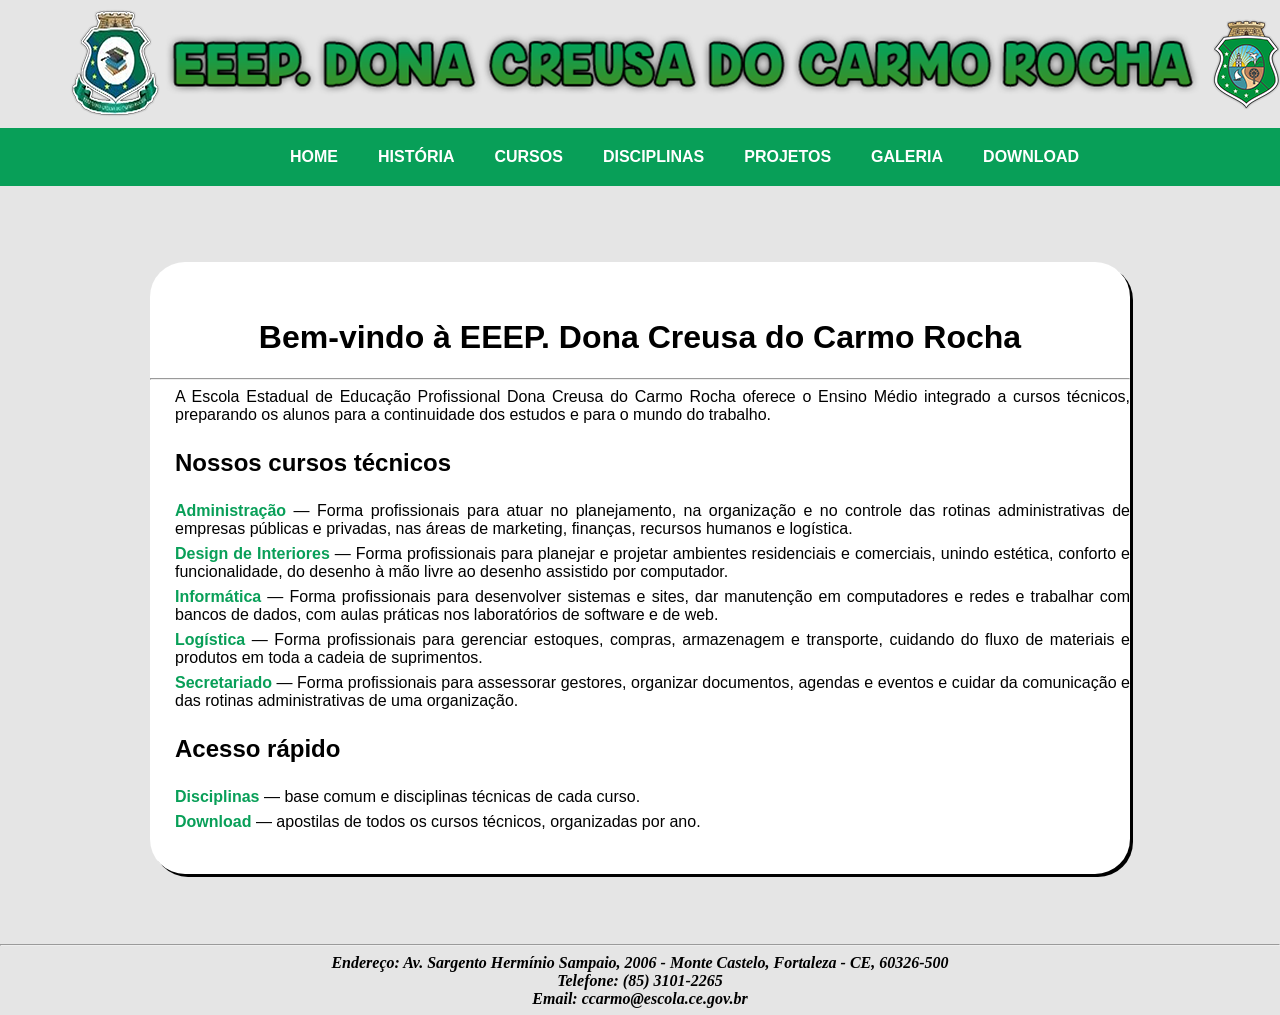
<file: index.html>
<HTML>
<HEAD>
   <META CHARSET="UTF-8"/>
   <TITLE>EEEP. Dona Creusa do Carmo Rocha</TITLE>
   <LINK REL="stylesheet" TYPE="Text/CSS" HREF="CSS/layout.css"/>
   <LINK REL="shortcut icon" HREF="IMG/icon.png" TYPE="Image/X-png"/>
</HEAD>
<BODY>
<CENTER><IMG SRC="IMG/titulo.png"></CENTER>
<DIV ID="Menu"> 
  <UL>
    <LI ONCLICK="window.location='index.html'" TITLE="Home"><A HREF="index.html"><B>HOME</B></A></LI>
    <LI ONCLICK="window.location='historia.html'" TITLE="História"><A HREF="historia.html"><B>HISTÓRIA</B></A></LI>
    <LI ONCLICK="window.location='cursos.html'" TITLE="Cursos"><A HREF="cursos.html"><B>CURSOS</B></A>
    <UL>
      <LI ONCLICK="window.location='administracao.html'" TITLE="Administração"><A HREF="administracao.html"><B>ADMINISTRAÇÃO</B></A></LI>
      <LI ONCLICK="window.location='design-de-interiores.html'" TITLE="Design de Interiores"><A HREF="design-de-interiores.html"><B>DESIGN DE INTERIORES</B></A></LI>
      <LI ONCLICK="window.location='informatica.html'" TITLE="Informática"><A HREF="informatica.html"><B>INFORMÁTICA</B></A></LI>
      <LI ONCLICK="window.location='logistica.html'" TITLE="Logística"><A HREF="logistica.html"><B>LOGÍSTICA</B></A></LI>
      <LI ONCLICK="window.location='secretariado.html'" TITLE="Secretariado"><A HREF="secretariado.html"><B>SECRETARIADO</B></A></LI>
    </UL></LI>
    <LI ONCLICK="window.location='disciplinas.html'" TITLE="Disciplinas"><A HREF="disciplinas.html"><B>DISCIPLINAS</B></A>
    <UL>
      <LI ONCLICK="window.location='base-comum.html'" TITLE="Base Comum"><A HREF="base-comum.html"><B>BASE COMUM</B></A></LI>
      <LI ONCLICK="window.location='cursos-tecnicos.html'" TITLE="Cursos Técnicos"><A HREF="cursos-tecnicos.html"><B>CURSOS TÉCNICOS</B></A></LI>
    </UL></LI>
    <LI ONCLICK="window.location='projetos.html'" TITLE="Projetos"><A HREF="projetos.html"><B>PROJETOS</B></A></LI>
    <LI ONCLICK="window.location='fotos.html'" TITLE="Galeria"><A HREF="fotos.html"><B>GALERIA</B></A>
    <UL>
      <LI ONCLICK="window.location='fotos.html'" TITLE="Fotos"><A HREF="fotos.html"><B>FOTOS</B></A></LI>
      <LI ONCLICK="window.location='videos.html'" TITLE="Vídeos"><A HREF="videos.html"><B>VÍDEOS</B></A></LI>
    </UL></LI>
    <LI ONCLICK="window.location='download.html'" TITLE="Download"><A HREF="download.html"><B>DOWNLOAD</B></A></LI>
  </UL>
</DIV>
<BR/>
<BR/>
<BR/>
<BR/>
   <DIV ID="Bloco">
<BR/>
<BR/>
<H1><CENTER>Bem-vindo à EEEP. Dona Creusa do Carmo Rocha</CENTER></H1>
<HR/>
<P>A Escola Estadual de Educação Profissional Dona Creusa do Carmo Rocha oferece o Ensino Médio integrado a cursos técnicos, preparando os alunos para a continuidade dos estudos e para o mundo do trabalho.</P>
<H2>Nossos cursos técnicos</H2>
<P><B><A HREF="administracao.html">Administração</A></B> — Forma profissionais para atuar no planejamento, na organização e no controle das rotinas administrativas de empresas públicas e privadas, nas áreas de marketing, finanças, recursos humanos e logística.</P>
<P><B><A HREF="design-de-interiores.html">Design de Interiores</A></B> — Forma profissionais para planejar e projetar ambientes residenciais e comerciais, unindo estética, conforto e funcionalidade, do desenho à mão livre ao desenho assistido por computador.</P>
<P><B><A HREF="informatica.html">Informática</A></B> — Forma profissionais para desenvolver sistemas e sites, dar manutenção em computadores e redes e trabalhar com bancos de dados, com aulas práticas nos laboratórios de software e de web.</P>
<P><B><A HREF="logistica.html">Logística</A></B> — Forma profissionais para gerenciar estoques, compras, armazenagem e transporte, cuidando do fluxo de materiais e produtos em toda a cadeia de suprimentos.</P>
<P><B><A HREF="secretariado.html">Secretariado</A></B> — Forma profissionais para assessorar gestores, organizar documentos, agendas e eventos e cuidar da comunicação e das rotinas administrativas de uma organização.</P>
<H2>Acesso rápido</H2>
<P><B><A HREF="disciplinas.html">Disciplinas</A></B> — base comum e disciplinas técnicas de cada curso.</P>
<P><B><A HREF="download.html">Download</A></B> — apostilas de todos os cursos técnicos, organizadas por ano.</P>
<BR/>
<BR/>
</DIV>
<HR/>
<P><B><I><CENTER>Endereço: Av. Sargento Hermínio Sampaio, 2006 - Monte Castelo, Fortaleza - CE, 60326-500</CENTER>
<CENTER>Telefone: (85) 3101-2265</CENTER>
<CENTER>Email: ccarmo@escola.ce.gov.br</CENTER></I></B></P>
</BODY>
</HTML>
</file>
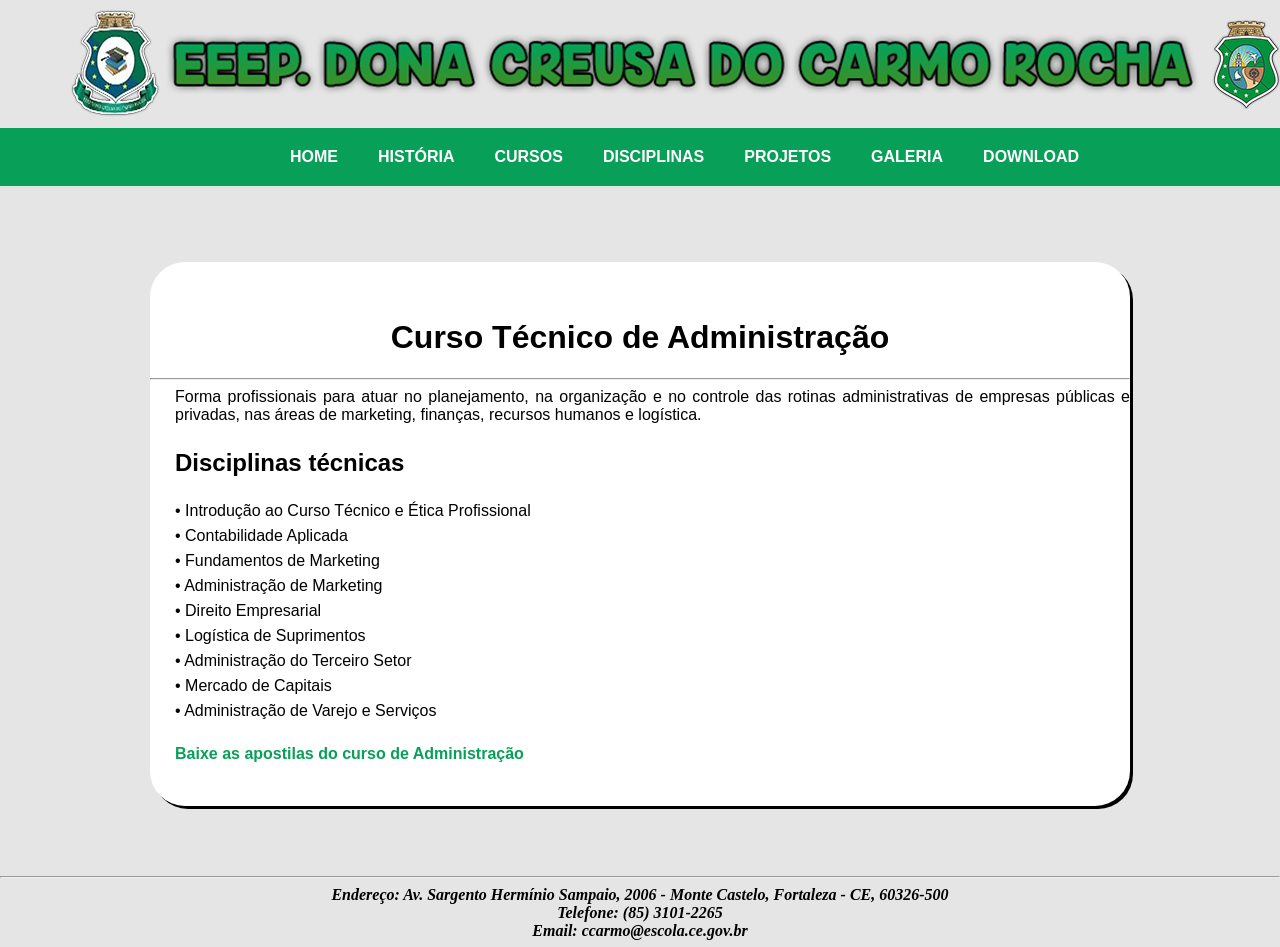
<file: administracao.html>
<HTML>
<HEAD>
   <META CHARSET="UTF-8"/>
   <TITLE>Administração | EEEP. Dona Creusa do Carmo Rocha</TITLE>
   <LINK REL="stylesheet" TYPE="Text/CSS" HREF="CSS/layout.css"/>
   <LINK REL="shortcut icon" HREF="IMG/icon.png" TYPE="Image/X-png"/>
</HEAD>
<BODY>
<CENTER><IMG SRC="IMG/titulo.png"></CENTER>
<DIV ID="Menu"> 
  <UL>
    <LI ONCLICK="window.location='index.html'" TITLE="Home"><A HREF="index.html"><B>HOME</B></A></LI>
    <LI ONCLICK="window.location='historia.html'" TITLE="História"><A HREF="historia.html"><B>HISTÓRIA</B></A></LI>
    <LI ONCLICK="window.location='cursos.html'" TITLE="Cursos"><A HREF="cursos.html"><B>CURSOS</B></A>
    <UL>
      <LI ONCLICK="window.location='administracao.html'" TITLE="Administração"><A HREF="administracao.html"><B>ADMINISTRAÇÃO</B></A></LI>
      <LI ONCLICK="window.location='design-de-interiores.html'" TITLE="Design de Interiores"><A HREF="design-de-interiores.html"><B>DESIGN DE INTERIORES</B></A></LI>
      <LI ONCLICK="window.location='informatica.html'" TITLE="Informática"><A HREF="informatica.html"><B>INFORMÁTICA</B></A></LI>
      <LI ONCLICK="window.location='logistica.html'" TITLE="Logística"><A HREF="logistica.html"><B>LOGÍSTICA</B></A></LI>
      <LI ONCLICK="window.location='secretariado.html'" TITLE="Secretariado"><A HREF="secretariado.html"><B>SECRETARIADO</B></A></LI>
    </UL></LI>
    <LI ONCLICK="window.location='disciplinas.html'" TITLE="Disciplinas"><A HREF="disciplinas.html"><B>DISCIPLINAS</B></A>
    <UL>
      <LI ONCLICK="window.location='base-comum.html'" TITLE="Base Comum"><A HREF="base-comum.html"><B>BASE COMUM</B></A></LI>
      <LI ONCLICK="window.location='cursos-tecnicos.html'" TITLE="Cursos Técnicos"><A HREF="cursos-tecnicos.html"><B>CURSOS TÉCNICOS</B></A></LI>
    </UL></LI>
    <LI ONCLICK="window.location='projetos.html'" TITLE="Projetos"><A HREF="projetos.html"><B>PROJETOS</B></A></LI>
    <LI ONCLICK="window.location='fotos.html'" TITLE="Galeria"><A HREF="fotos.html"><B>GALERIA</B></A>
    <UL>
      <LI ONCLICK="window.location='fotos.html'" TITLE="Fotos"><A HREF="fotos.html"><B>FOTOS</B></A></LI>
      <LI ONCLICK="window.location='videos.html'" TITLE="Vídeos"><A HREF="videos.html"><B>VÍDEOS</B></A></LI>
    </UL></LI>
    <LI ONCLICK="window.location='download.html'" TITLE="Download"><A HREF="download.html"><B>DOWNLOAD</B></A></LI>
  </UL>
</DIV>
<BR/>
<BR/>
<BR/>
<BR/>
   <DIV ID="Bloco">
<BR/>
<BR/>
<H1><CENTER>Curso Técnico de Administração</CENTER></H1>
<HR/>
<P>Forma profissionais para atuar no planejamento, na organização e no controle das rotinas administrativas de empresas públicas e privadas, nas áreas de marketing, finanças, recursos humanos e logística.</P>
<H2>Disciplinas técnicas</H2>
<P>• Introdução ao Curso Técnico e Ética Profissional</P>
<P>• Contabilidade Aplicada</P>
<P>• Fundamentos de Marketing</P>
<P>• Administração de Marketing</P>
<P>• Direito Empresarial</P>
<P>• Logística de Suprimentos</P>
<P>• Administração do Terceiro Setor</P>
<P>• Mercado de Capitais</P>
<P>• Administração de Varejo e Serviços</P>
<P><BR/><B><A HREF="download.html">Baixe as apostilas do curso de Administração</A></B></P>
<BR/>
<BR/>
</DIV>
<HR/>
<P><B><I><CENTER>Endereço: Av. Sargento Hermínio Sampaio, 2006 - Monte Castelo, Fortaleza - CE, 60326-500</CENTER>
<CENTER>Telefone: (85) 3101-2265</CENTER>
<CENTER>Email: ccarmo@escola.ce.gov.br</CENTER></I></B></P>
</BODY>
</HTML>
</file>
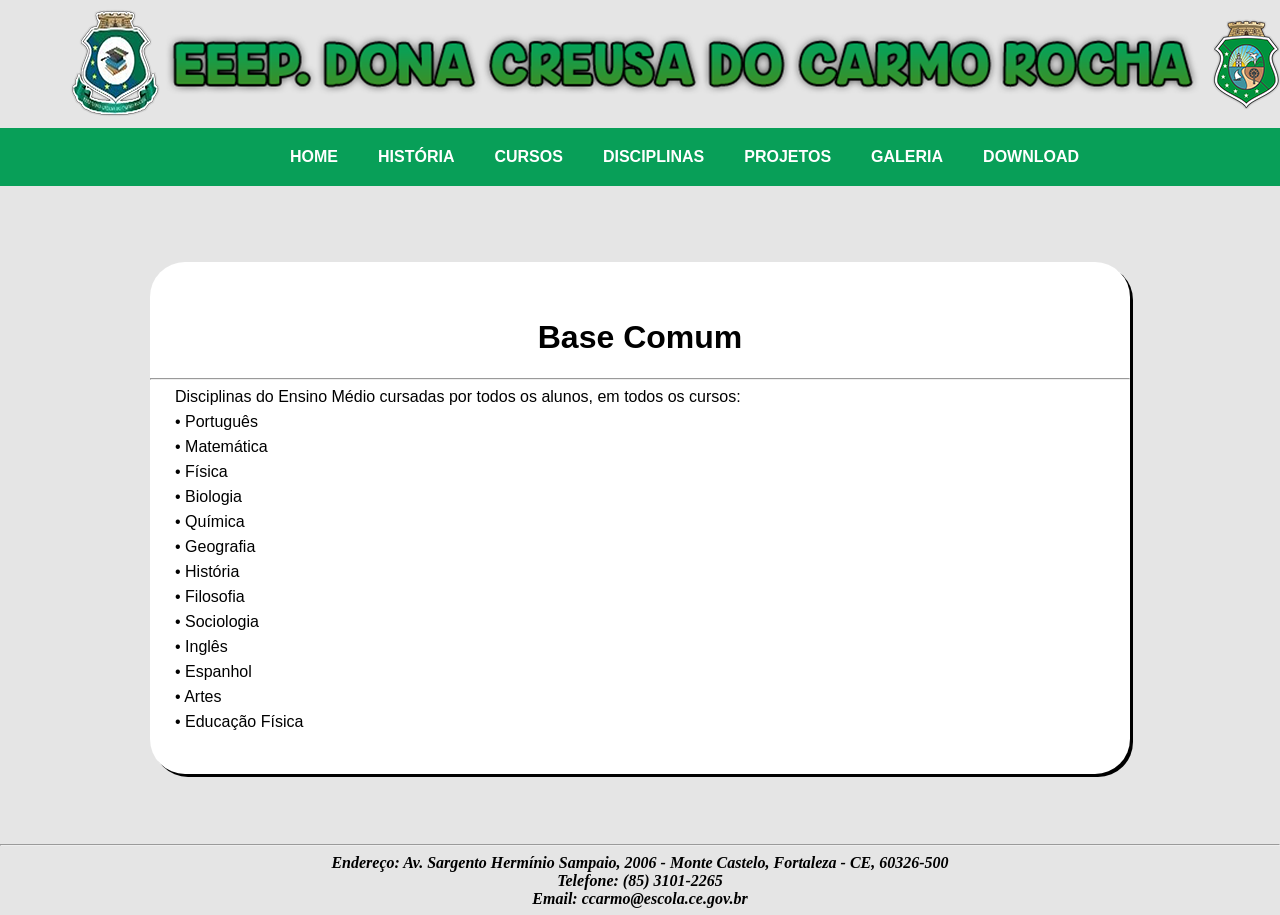
<file: base-comum.html>
<HTML>
<HEAD>
   <META CHARSET="UTF-8"/>
   <TITLE>Base Comum | EEEP. Dona Creusa do Carmo Rocha</TITLE>
   <LINK REL="stylesheet" TYPE="Text/CSS" HREF="CSS/layout.css"/>
   <LINK REL="shortcut icon" HREF="IMG/icon.png" TYPE="Image/X-png"/>
</HEAD>
<BODY>
<CENTER><IMG SRC="IMG/titulo.png"></CENTER>
<DIV ID="Menu"> 
  <UL>
    <LI ONCLICK="window.location='index.html'" TITLE="Home"><A HREF="index.html"><B>HOME</B></A></LI>
    <LI ONCLICK="window.location='historia.html'" TITLE="História"><A HREF="historia.html"><B>HISTÓRIA</B></A></LI>
    <LI ONCLICK="window.location='cursos.html'" TITLE="Cursos"><A HREF="cursos.html"><B>CURSOS</B></A>
    <UL>
      <LI ONCLICK="window.location='administracao.html'" TITLE="Administração"><A HREF="administracao.html"><B>ADMINISTRAÇÃO</B></A></LI>
      <LI ONCLICK="window.location='design-de-interiores.html'" TITLE="Design de Interiores"><A HREF="design-de-interiores.html"><B>DESIGN DE INTERIORES</B></A></LI>
      <LI ONCLICK="window.location='informatica.html'" TITLE="Informática"><A HREF="informatica.html"><B>INFORMÁTICA</B></A></LI>
      <LI ONCLICK="window.location='logistica.html'" TITLE="Logística"><A HREF="logistica.html"><B>LOGÍSTICA</B></A></LI>
      <LI ONCLICK="window.location='secretariado.html'" TITLE="Secretariado"><A HREF="secretariado.html"><B>SECRETARIADO</B></A></LI>
    </UL></LI>
    <LI ONCLICK="window.location='disciplinas.html'" TITLE="Disciplinas"><A HREF="disciplinas.html"><B>DISCIPLINAS</B></A>
    <UL>
      <LI ONCLICK="window.location='base-comum.html'" TITLE="Base Comum"><A HREF="base-comum.html"><B>BASE COMUM</B></A></LI>
      <LI ONCLICK="window.location='cursos-tecnicos.html'" TITLE="Cursos Técnicos"><A HREF="cursos-tecnicos.html"><B>CURSOS TÉCNICOS</B></A></LI>
    </UL></LI>
    <LI ONCLICK="window.location='projetos.html'" TITLE="Projetos"><A HREF="projetos.html"><B>PROJETOS</B></A></LI>
    <LI ONCLICK="window.location='fotos.html'" TITLE="Galeria"><A HREF="fotos.html"><B>GALERIA</B></A>
    <UL>
      <LI ONCLICK="window.location='fotos.html'" TITLE="Fotos"><A HREF="fotos.html"><B>FOTOS</B></A></LI>
      <LI ONCLICK="window.location='videos.html'" TITLE="Vídeos"><A HREF="videos.html"><B>VÍDEOS</B></A></LI>
    </UL></LI>
    <LI ONCLICK="window.location='download.html'" TITLE="Download"><A HREF="download.html"><B>DOWNLOAD</B></A></LI>
  </UL>
</DIV>
<BR/>
<BR/>
<BR/>
<BR/>
   <DIV ID="Bloco">
<BR/>
<BR/>
<H1><CENTER>Base Comum</CENTER></H1>
<HR/>
<P>Disciplinas do Ensino Médio cursadas por todos os alunos, em todos os cursos:</P>
<P>• Português</P>
<P>• Matemática</P>
<P>• Física</P>
<P>• Biologia</P>
<P>• Química</P>
<P>• Geografia</P>
<P>• História</P>
<P>• Filosofia</P>
<P>• Sociologia</P>
<P>• Inglês</P>
<P>• Espanhol</P>
<P>• Artes</P>
<P>• Educação Física</P>
<BR/>
<BR/>
</DIV>
<HR/>
<P><B><I><CENTER>Endereço: Av. Sargento Hermínio Sampaio, 2006 - Monte Castelo, Fortaleza - CE, 60326-500</CENTER>
<CENTER>Telefone: (85) 3101-2265</CENTER>
<CENTER>Email: ccarmo@escola.ce.gov.br</CENTER></I></B></P>
</BODY>
</HTML>
</file>
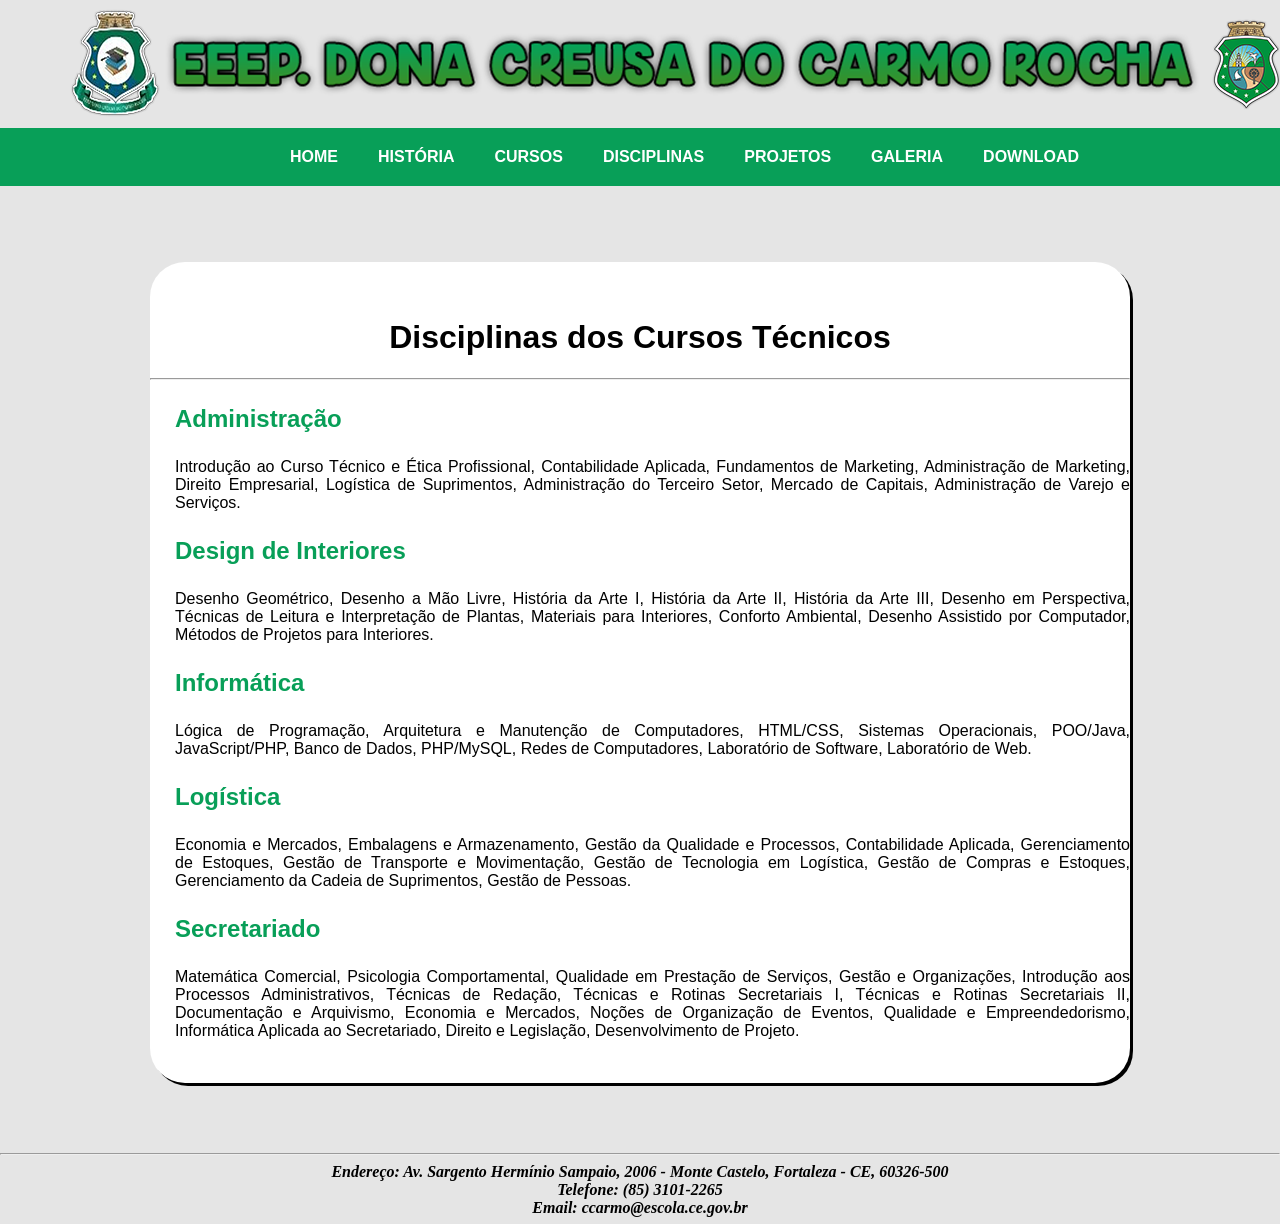
<file: cursos-tecnicos.html>
<HTML>
<HEAD>
   <META CHARSET="UTF-8"/>
   <TITLE>Disciplinas dos Cursos Técnicos | EEEP. Dona Creusa do Carmo Rocha</TITLE>
   <LINK REL="stylesheet" TYPE="Text/CSS" HREF="CSS/layout.css"/>
   <LINK REL="shortcut icon" HREF="IMG/icon.png" TYPE="Image/X-png"/>
</HEAD>
<BODY>
<CENTER><IMG SRC="IMG/titulo.png"></CENTER>
<DIV ID="Menu"> 
  <UL>
    <LI ONCLICK="window.location='index.html'" TITLE="Home"><A HREF="index.html"><B>HOME</B></A></LI>
    <LI ONCLICK="window.location='historia.html'" TITLE="História"><A HREF="historia.html"><B>HISTÓRIA</B></A></LI>
    <LI ONCLICK="window.location='cursos.html'" TITLE="Cursos"><A HREF="cursos.html"><B>CURSOS</B></A>
    <UL>
      <LI ONCLICK="window.location='administracao.html'" TITLE="Administração"><A HREF="administracao.html"><B>ADMINISTRAÇÃO</B></A></LI>
      <LI ONCLICK="window.location='design-de-interiores.html'" TITLE="Design de Interiores"><A HREF="design-de-interiores.html"><B>DESIGN DE INTERIORES</B></A></LI>
      <LI ONCLICK="window.location='informatica.html'" TITLE="Informática"><A HREF="informatica.html"><B>INFORMÁTICA</B></A></LI>
      <LI ONCLICK="window.location='logistica.html'" TITLE="Logística"><A HREF="logistica.html"><B>LOGÍSTICA</B></A></LI>
      <LI ONCLICK="window.location='secretariado.html'" TITLE="Secretariado"><A HREF="secretariado.html"><B>SECRETARIADO</B></A></LI>
    </UL></LI>
    <LI ONCLICK="window.location='disciplinas.html'" TITLE="Disciplinas"><A HREF="disciplinas.html"><B>DISCIPLINAS</B></A>
    <UL>
      <LI ONCLICK="window.location='base-comum.html'" TITLE="Base Comum"><A HREF="base-comum.html"><B>BASE COMUM</B></A></LI>
      <LI ONCLICK="window.location='cursos-tecnicos.html'" TITLE="Cursos Técnicos"><A HREF="cursos-tecnicos.html"><B>CURSOS TÉCNICOS</B></A></LI>
    </UL></LI>
    <LI ONCLICK="window.location='projetos.html'" TITLE="Projetos"><A HREF="projetos.html"><B>PROJETOS</B></A></LI>
    <LI ONCLICK="window.location='fotos.html'" TITLE="Galeria"><A HREF="fotos.html"><B>GALERIA</B></A>
    <UL>
      <LI ONCLICK="window.location='fotos.html'" TITLE="Fotos"><A HREF="fotos.html"><B>FOTOS</B></A></LI>
      <LI ONCLICK="window.location='videos.html'" TITLE="Vídeos"><A HREF="videos.html"><B>VÍDEOS</B></A></LI>
    </UL></LI>
    <LI ONCLICK="window.location='download.html'" TITLE="Download"><A HREF="download.html"><B>DOWNLOAD</B></A></LI>
  </UL>
</DIV>
<BR/>
<BR/>
<BR/>
<BR/>
   <DIV ID="Bloco">
<BR/>
<BR/>
<H1><CENTER>Disciplinas dos Cursos Técnicos</CENTER></H1>
<HR/>
<H2><A HREF="administracao.html">Administração</A></H2>
<P>Introdução ao Curso Técnico e Ética Profissional, Contabilidade Aplicada, Fundamentos de Marketing, Administração de Marketing, Direito Empresarial, Logística de Suprimentos, Administração do Terceiro Setor, Mercado de Capitais, Administração de Varejo e Serviços.</P>
<H2><A HREF="design-de-interiores.html">Design de Interiores</A></H2>
<P>Desenho Geométrico, Desenho a Mão Livre, História da Arte I, História da Arte II, História da Arte III, Desenho em Perspectiva, Técnicas de Leitura e Interpretação de Plantas, Materiais para Interiores, Conforto Ambiental, Desenho Assistido por Computador, Métodos de Projetos para Interiores.</P>
<H2><A HREF="informatica.html">Informática</A></H2>
<P>Lógica de Programação, Arquitetura e Manutenção de Computadores, HTML/CSS, Sistemas Operacionais, POO/Java, JavaScript/PHP, Banco de Dados, PHP/MySQL, Redes de Computadores, Laboratório de Software, Laboratório de Web.</P>
<H2><A HREF="logistica.html">Logística</A></H2>
<P>Economia e Mercados, Embalagens e Armazenamento, Gestão da Qualidade e Processos, Contabilidade Aplicada, Gerenciamento de Estoques, Gestão de Transporte e Movimentação, Gestão de Tecnologia em Logística, Gestão de Compras e Estoques, Gerenciamento da Cadeia de Suprimentos, Gestão de Pessoas.</P>
<H2><A HREF="secretariado.html">Secretariado</A></H2>
<P>Matemática Comercial, Psicologia Comportamental, Qualidade em Prestação de Serviços, Gestão e Organizações, Introdução aos Processos Administrativos, Técnicas de Redação, Técnicas e Rotinas Secretariais I, Técnicas e Rotinas Secretariais II, Documentação e Arquivismo, Economia e Mercados, Noções de Organização de Eventos, Qualidade e Empreendedorismo, Informática Aplicada ao Secretariado, Direito e Legislação, Desenvolvimento de Projeto.</P>
<BR/>
<BR/>
</DIV>
<HR/>
<P><B><I><CENTER>Endereço: Av. Sargento Hermínio Sampaio, 2006 - Monte Castelo, Fortaleza - CE, 60326-500</CENTER>
<CENTER>Telefone: (85) 3101-2265</CENTER>
<CENTER>Email: ccarmo@escola.ce.gov.br</CENTER></I></B></P>
</BODY>
</HTML>
</file>
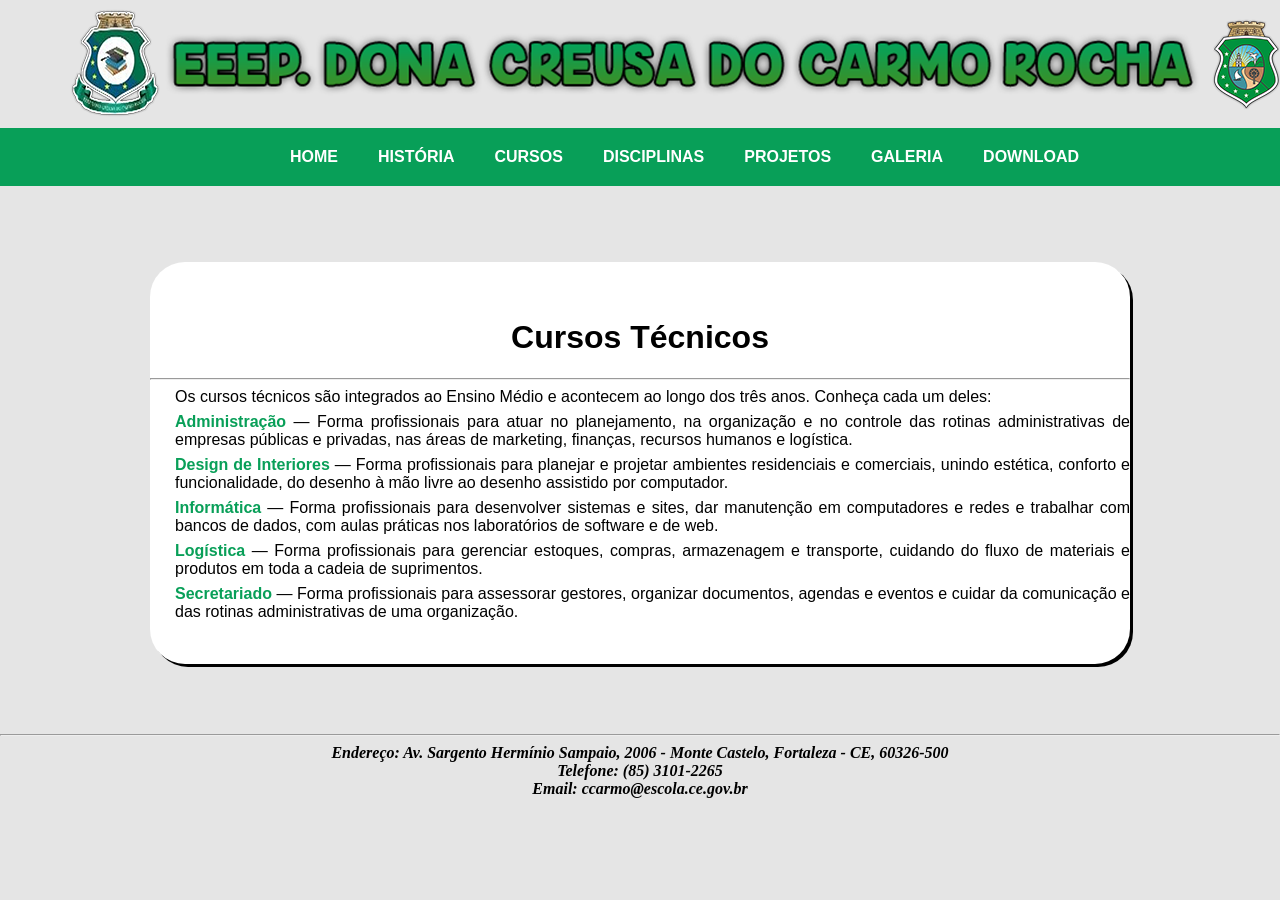
<file: cursos.html>
<HTML>
<HEAD>
   <META CHARSET="UTF-8"/>
   <TITLE>Cursos | EEEP. Dona Creusa do Carmo Rocha</TITLE>
   <LINK REL="stylesheet" TYPE="Text/CSS" HREF="CSS/layout.css"/>
   <LINK REL="shortcut icon" HREF="IMG/icon.png" TYPE="Image/X-png"/>
</HEAD>
<BODY>
<CENTER><IMG SRC="IMG/titulo.png"></CENTER>
<DIV ID="Menu"> 
  <UL>
    <LI ONCLICK="window.location='index.html'" TITLE="Home"><A HREF="index.html"><B>HOME</B></A></LI>
    <LI ONCLICK="window.location='historia.html'" TITLE="História"><A HREF="historia.html"><B>HISTÓRIA</B></A></LI>
    <LI ONCLICK="window.location='cursos.html'" TITLE="Cursos"><A HREF="cursos.html"><B>CURSOS</B></A>
    <UL>
      <LI ONCLICK="window.location='administracao.html'" TITLE="Administração"><A HREF="administracao.html"><B>ADMINISTRAÇÃO</B></A></LI>
      <LI ONCLICK="window.location='design-de-interiores.html'" TITLE="Design de Interiores"><A HREF="design-de-interiores.html"><B>DESIGN DE INTERIORES</B></A></LI>
      <LI ONCLICK="window.location='informatica.html'" TITLE="Informática"><A HREF="informatica.html"><B>INFORMÁTICA</B></A></LI>
      <LI ONCLICK="window.location='logistica.html'" TITLE="Logística"><A HREF="logistica.html"><B>LOGÍSTICA</B></A></LI>
      <LI ONCLICK="window.location='secretariado.html'" TITLE="Secretariado"><A HREF="secretariado.html"><B>SECRETARIADO</B></A></LI>
    </UL></LI>
    <LI ONCLICK="window.location='disciplinas.html'" TITLE="Disciplinas"><A HREF="disciplinas.html"><B>DISCIPLINAS</B></A>
    <UL>
      <LI ONCLICK="window.location='base-comum.html'" TITLE="Base Comum"><A HREF="base-comum.html"><B>BASE COMUM</B></A></LI>
      <LI ONCLICK="window.location='cursos-tecnicos.html'" TITLE="Cursos Técnicos"><A HREF="cursos-tecnicos.html"><B>CURSOS TÉCNICOS</B></A></LI>
    </UL></LI>
    <LI ONCLICK="window.location='projetos.html'" TITLE="Projetos"><A HREF="projetos.html"><B>PROJETOS</B></A></LI>
    <LI ONCLICK="window.location='fotos.html'" TITLE="Galeria"><A HREF="fotos.html"><B>GALERIA</B></A>
    <UL>
      <LI ONCLICK="window.location='fotos.html'" TITLE="Fotos"><A HREF="fotos.html"><B>FOTOS</B></A></LI>
      <LI ONCLICK="window.location='videos.html'" TITLE="Vídeos"><A HREF="videos.html"><B>VÍDEOS</B></A></LI>
    </UL></LI>
    <LI ONCLICK="window.location='download.html'" TITLE="Download"><A HREF="download.html"><B>DOWNLOAD</B></A></LI>
  </UL>
</DIV>
<BR/>
<BR/>
<BR/>
<BR/>
   <DIV ID="Bloco">
<BR/>
<BR/>
<H1><CENTER>Cursos Técnicos</CENTER></H1>
<HR/>
<P>Os cursos técnicos são integrados ao Ensino Médio e acontecem ao longo dos três anos. Conheça cada um deles:</P>
<P><B><A HREF="administracao.html">Administração</A></B> — Forma profissionais para atuar no planejamento, na organização e no controle das rotinas administrativas de empresas públicas e privadas, nas áreas de marketing, finanças, recursos humanos e logística.</P>
<P><B><A HREF="design-de-interiores.html">Design de Interiores</A></B> — Forma profissionais para planejar e projetar ambientes residenciais e comerciais, unindo estética, conforto e funcionalidade, do desenho à mão livre ao desenho assistido por computador.</P>
<P><B><A HREF="informatica.html">Informática</A></B> — Forma profissionais para desenvolver sistemas e sites, dar manutenção em computadores e redes e trabalhar com bancos de dados, com aulas práticas nos laboratórios de software e de web.</P>
<P><B><A HREF="logistica.html">Logística</A></B> — Forma profissionais para gerenciar estoques, compras, armazenagem e transporte, cuidando do fluxo de materiais e produtos em toda a cadeia de suprimentos.</P>
<P><B><A HREF="secretariado.html">Secretariado</A></B> — Forma profissionais para assessorar gestores, organizar documentos, agendas e eventos e cuidar da comunicação e das rotinas administrativas de uma organização.</P>
<BR/>
<BR/>
</DIV>
<HR/>
<P><B><I><CENTER>Endereço: Av. Sargento Hermínio Sampaio, 2006 - Monte Castelo, Fortaleza - CE, 60326-500</CENTER>
<CENTER>Telefone: (85) 3101-2265</CENTER>
<CENTER>Email: ccarmo@escola.ce.gov.br</CENTER></I></B></P>
</BODY>
</HTML>
</file>
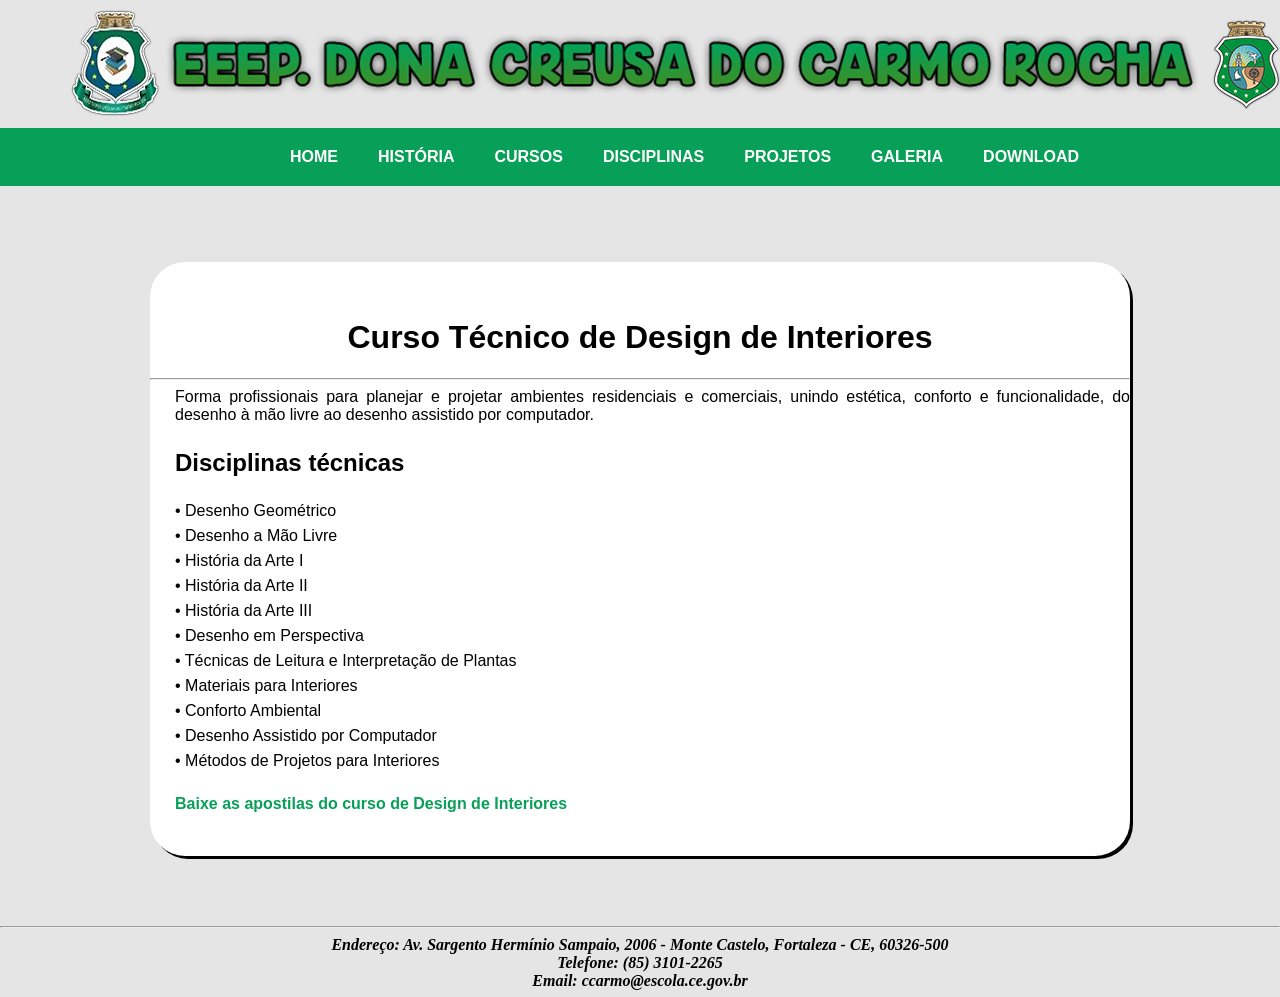
<file: design-de-interiores.html>
<HTML>
<HEAD>
   <META CHARSET="UTF-8"/>
   <TITLE>Design de Interiores | EEEP. Dona Creusa do Carmo Rocha</TITLE>
   <LINK REL="stylesheet" TYPE="Text/CSS" HREF="CSS/layout.css"/>
   <LINK REL="shortcut icon" HREF="IMG/icon.png" TYPE="Image/X-png"/>
</HEAD>
<BODY>
<CENTER><IMG SRC="IMG/titulo.png"></CENTER>
<DIV ID="Menu"> 
  <UL>
    <LI ONCLICK="window.location='index.html'" TITLE="Home"><A HREF="index.html"><B>HOME</B></A></LI>
    <LI ONCLICK="window.location='historia.html'" TITLE="História"><A HREF="historia.html"><B>HISTÓRIA</B></A></LI>
    <LI ONCLICK="window.location='cursos.html'" TITLE="Cursos"><A HREF="cursos.html"><B>CURSOS</B></A>
    <UL>
      <LI ONCLICK="window.location='administracao.html'" TITLE="Administração"><A HREF="administracao.html"><B>ADMINISTRAÇÃO</B></A></LI>
      <LI ONCLICK="window.location='design-de-interiores.html'" TITLE="Design de Interiores"><A HREF="design-de-interiores.html"><B>DESIGN DE INTERIORES</B></A></LI>
      <LI ONCLICK="window.location='informatica.html'" TITLE="Informática"><A HREF="informatica.html"><B>INFORMÁTICA</B></A></LI>
      <LI ONCLICK="window.location='logistica.html'" TITLE="Logística"><A HREF="logistica.html"><B>LOGÍSTICA</B></A></LI>
      <LI ONCLICK="window.location='secretariado.html'" TITLE="Secretariado"><A HREF="secretariado.html"><B>SECRETARIADO</B></A></LI>
    </UL></LI>
    <LI ONCLICK="window.location='disciplinas.html'" TITLE="Disciplinas"><A HREF="disciplinas.html"><B>DISCIPLINAS</B></A>
    <UL>
      <LI ONCLICK="window.location='base-comum.html'" TITLE="Base Comum"><A HREF="base-comum.html"><B>BASE COMUM</B></A></LI>
      <LI ONCLICK="window.location='cursos-tecnicos.html'" TITLE="Cursos Técnicos"><A HREF="cursos-tecnicos.html"><B>CURSOS TÉCNICOS</B></A></LI>
    </UL></LI>
    <LI ONCLICK="window.location='projetos.html'" TITLE="Projetos"><A HREF="projetos.html"><B>PROJETOS</B></A></LI>
    <LI ONCLICK="window.location='fotos.html'" TITLE="Galeria"><A HREF="fotos.html"><B>GALERIA</B></A>
    <UL>
      <LI ONCLICK="window.location='fotos.html'" TITLE="Fotos"><A HREF="fotos.html"><B>FOTOS</B></A></LI>
      <LI ONCLICK="window.location='videos.html'" TITLE="Vídeos"><A HREF="videos.html"><B>VÍDEOS</B></A></LI>
    </UL></LI>
    <LI ONCLICK="window.location='download.html'" TITLE="Download"><A HREF="download.html"><B>DOWNLOAD</B></A></LI>
  </UL>
</DIV>
<BR/>
<BR/>
<BR/>
<BR/>
   <DIV ID="Bloco">
<BR/>
<BR/>
<H1><CENTER>Curso Técnico de Design de Interiores</CENTER></H1>
<HR/>
<P>Forma profissionais para planejar e projetar ambientes residenciais e comerciais, unindo estética, conforto e funcionalidade, do desenho à mão livre ao desenho assistido por computador.</P>
<H2>Disciplinas técnicas</H2>
<P>• Desenho Geométrico</P>
<P>• Desenho a Mão Livre</P>
<P>• História da Arte I</P>
<P>• História da Arte II</P>
<P>• História da Arte III</P>
<P>• Desenho em Perspectiva</P>
<P>• Técnicas de Leitura e Interpretação de Plantas</P>
<P>• Materiais para Interiores</P>
<P>• Conforto Ambiental</P>
<P>• Desenho Assistido por Computador</P>
<P>• Métodos de Projetos para Interiores</P>
<P><BR/><B><A HREF="download.html">Baixe as apostilas do curso de Design de Interiores</A></B></P>
<BR/>
<BR/>
</DIV>
<HR/>
<P><B><I><CENTER>Endereço: Av. Sargento Hermínio Sampaio, 2006 - Monte Castelo, Fortaleza - CE, 60326-500</CENTER>
<CENTER>Telefone: (85) 3101-2265</CENTER>
<CENTER>Email: ccarmo@escola.ce.gov.br</CENTER></I></B></P>
</BODY>
</HTML>
</file>
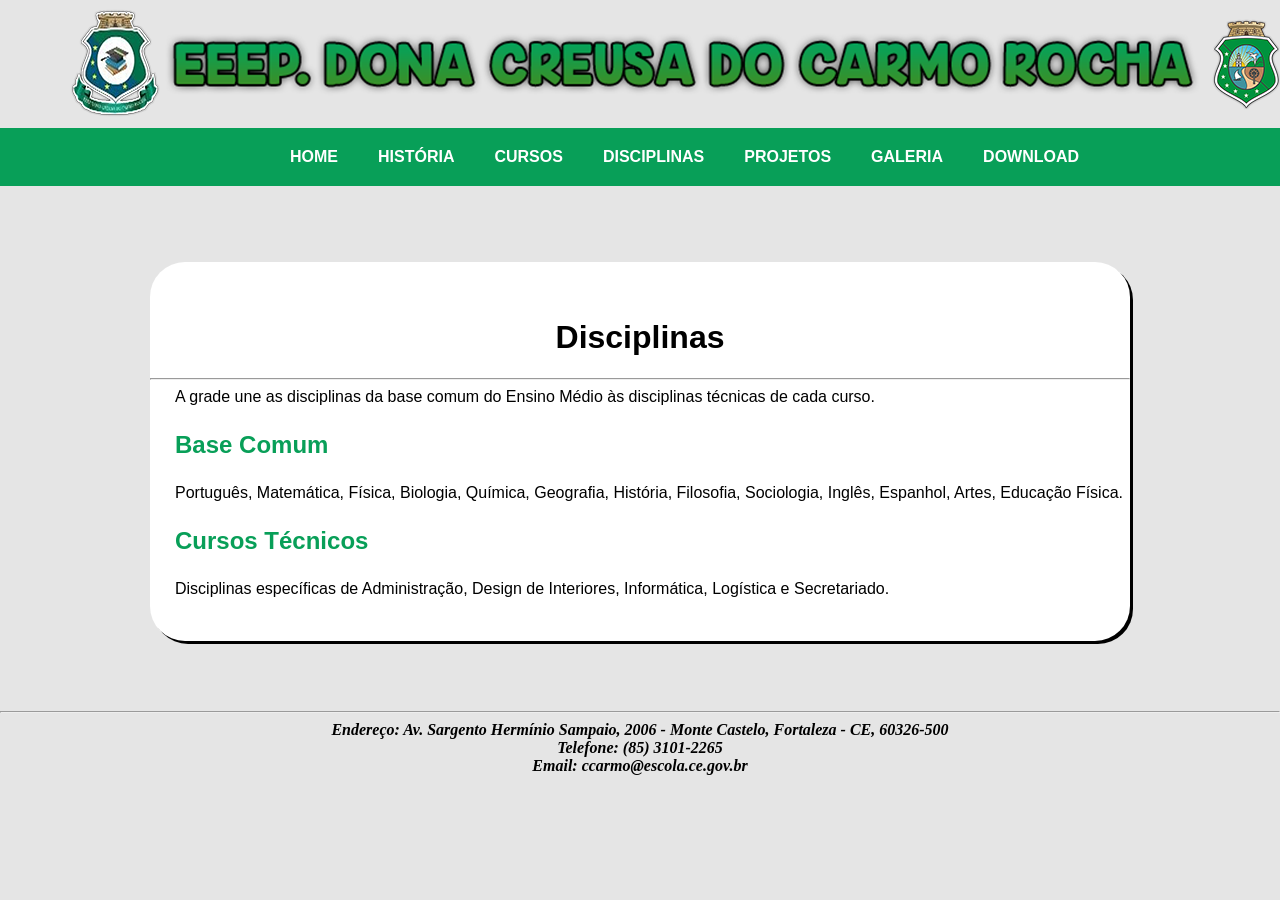
<file: disciplinas.html>
<HTML>
<HEAD>
   <META CHARSET="UTF-8"/>
   <TITLE>Disciplinas | EEEP. Dona Creusa do Carmo Rocha</TITLE>
   <LINK REL="stylesheet" TYPE="Text/CSS" HREF="CSS/layout.css"/>
   <LINK REL="shortcut icon" HREF="IMG/icon.png" TYPE="Image/X-png"/>
</HEAD>
<BODY>
<CENTER><IMG SRC="IMG/titulo.png"></CENTER>
<DIV ID="Menu"> 
  <UL>
    <LI ONCLICK="window.location='index.html'" TITLE="Home"><A HREF="index.html"><B>HOME</B></A></LI>
    <LI ONCLICK="window.location='historia.html'" TITLE="História"><A HREF="historia.html"><B>HISTÓRIA</B></A></LI>
    <LI ONCLICK="window.location='cursos.html'" TITLE="Cursos"><A HREF="cursos.html"><B>CURSOS</B></A>
    <UL>
      <LI ONCLICK="window.location='administracao.html'" TITLE="Administração"><A HREF="administracao.html"><B>ADMINISTRAÇÃO</B></A></LI>
      <LI ONCLICK="window.location='design-de-interiores.html'" TITLE="Design de Interiores"><A HREF="design-de-interiores.html"><B>DESIGN DE INTERIORES</B></A></LI>
      <LI ONCLICK="window.location='informatica.html'" TITLE="Informática"><A HREF="informatica.html"><B>INFORMÁTICA</B></A></LI>
      <LI ONCLICK="window.location='logistica.html'" TITLE="Logística"><A HREF="logistica.html"><B>LOGÍSTICA</B></A></LI>
      <LI ONCLICK="window.location='secretariado.html'" TITLE="Secretariado"><A HREF="secretariado.html"><B>SECRETARIADO</B></A></LI>
    </UL></LI>
    <LI ONCLICK="window.location='disciplinas.html'" TITLE="Disciplinas"><A HREF="disciplinas.html"><B>DISCIPLINAS</B></A>
    <UL>
      <LI ONCLICK="window.location='base-comum.html'" TITLE="Base Comum"><A HREF="base-comum.html"><B>BASE COMUM</B></A></LI>
      <LI ONCLICK="window.location='cursos-tecnicos.html'" TITLE="Cursos Técnicos"><A HREF="cursos-tecnicos.html"><B>CURSOS TÉCNICOS</B></A></LI>
    </UL></LI>
    <LI ONCLICK="window.location='projetos.html'" TITLE="Projetos"><A HREF="projetos.html"><B>PROJETOS</B></A></LI>
    <LI ONCLICK="window.location='fotos.html'" TITLE="Galeria"><A HREF="fotos.html"><B>GALERIA</B></A>
    <UL>
      <LI ONCLICK="window.location='fotos.html'" TITLE="Fotos"><A HREF="fotos.html"><B>FOTOS</B></A></LI>
      <LI ONCLICK="window.location='videos.html'" TITLE="Vídeos"><A HREF="videos.html"><B>VÍDEOS</B></A></LI>
    </UL></LI>
    <LI ONCLICK="window.location='download.html'" TITLE="Download"><A HREF="download.html"><B>DOWNLOAD</B></A></LI>
  </UL>
</DIV>
<BR/>
<BR/>
<BR/>
<BR/>
   <DIV ID="Bloco">
<BR/>
<BR/>
<H1><CENTER>Disciplinas</CENTER></H1>
<HR/>
<P>A grade une as disciplinas da base comum do Ensino Médio às disciplinas técnicas de cada curso.</P>
<H2><A HREF="base-comum.html">Base Comum</A></H2>
<P>Português, Matemática, Física, Biologia, Química, Geografia, História, Filosofia, Sociologia, Inglês, Espanhol, Artes, Educação Física.</P>
<H2><A HREF="cursos-tecnicos.html">Cursos Técnicos</A></H2>
<P>Disciplinas específicas de Administração, Design de Interiores, Informática, Logística e Secretariado.</P>
<BR/>
<BR/>
</DIV>
<HR/>
<P><B><I><CENTER>Endereço: Av. Sargento Hermínio Sampaio, 2006 - Monte Castelo, Fortaleza - CE, 60326-500</CENTER>
<CENTER>Telefone: (85) 3101-2265</CENTER>
<CENTER>Email: ccarmo@escola.ce.gov.br</CENTER></I></B></P>
</BODY>
</HTML>
</file>
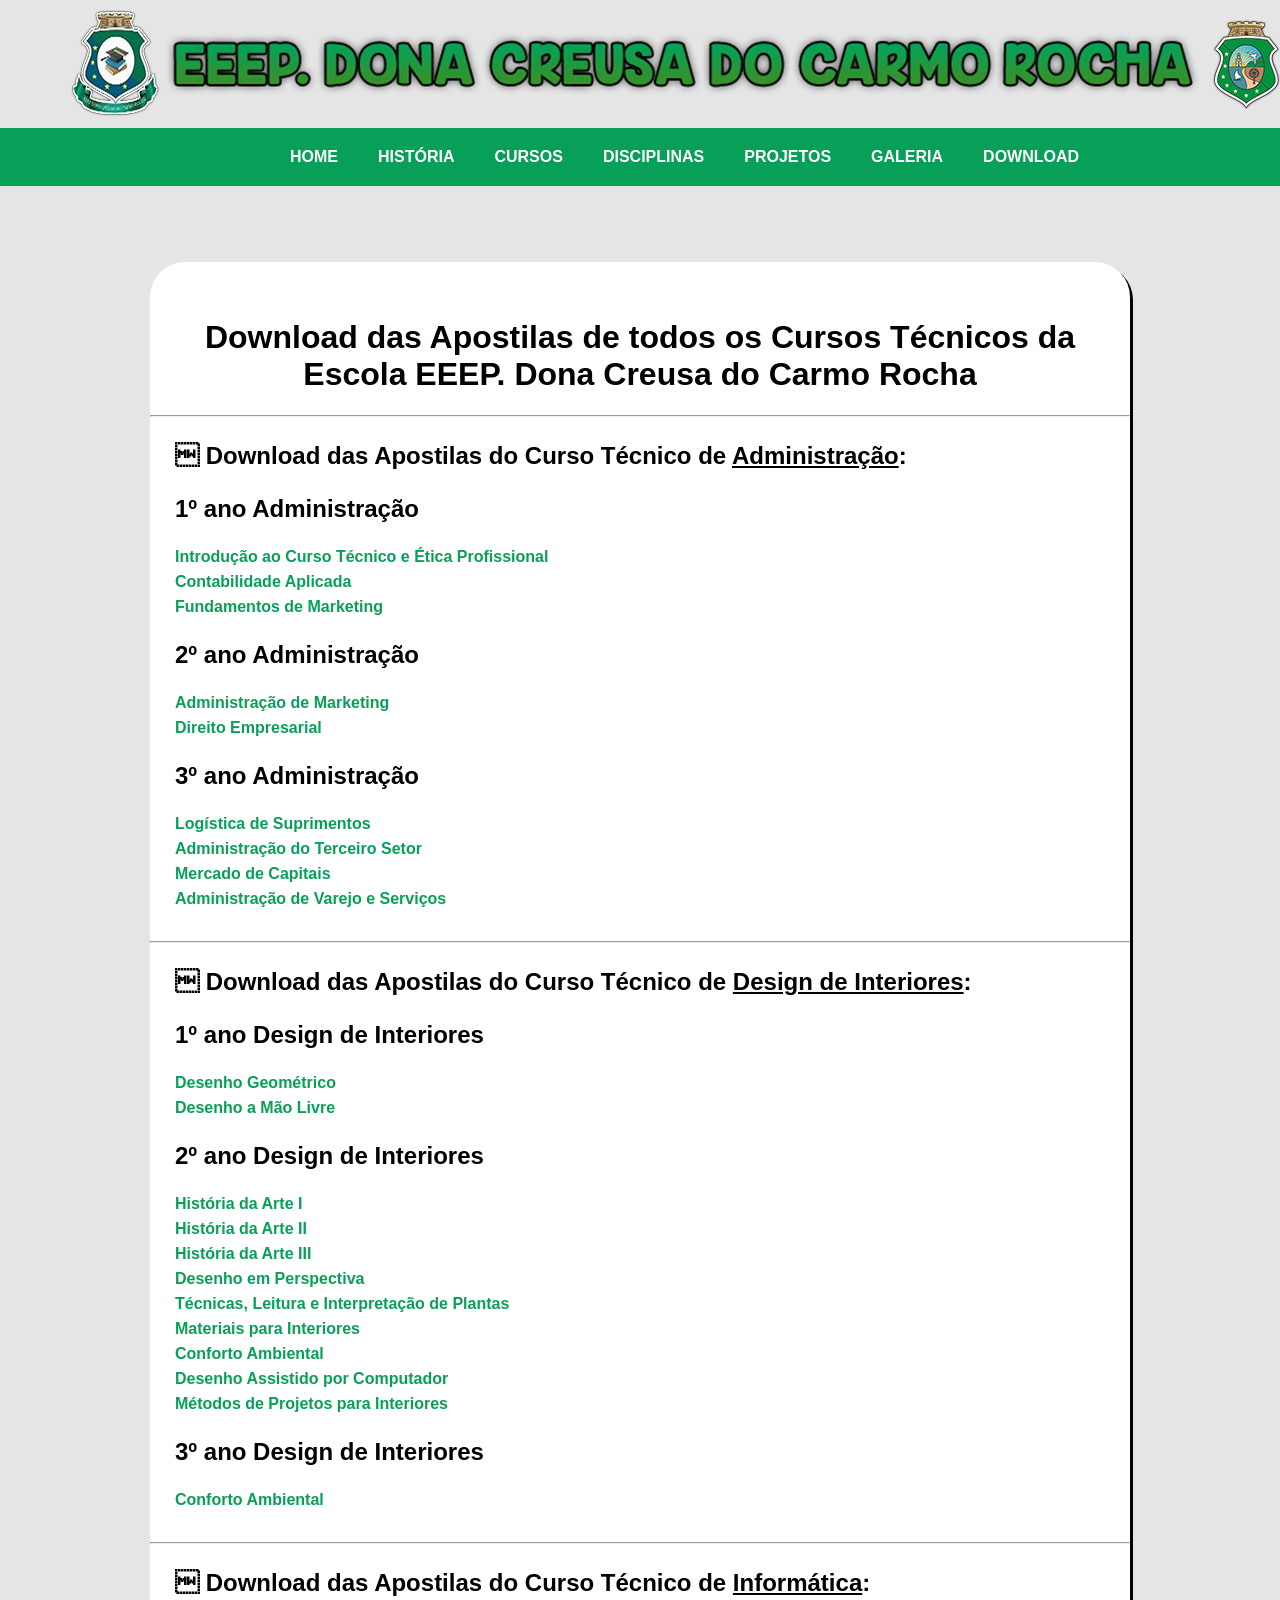
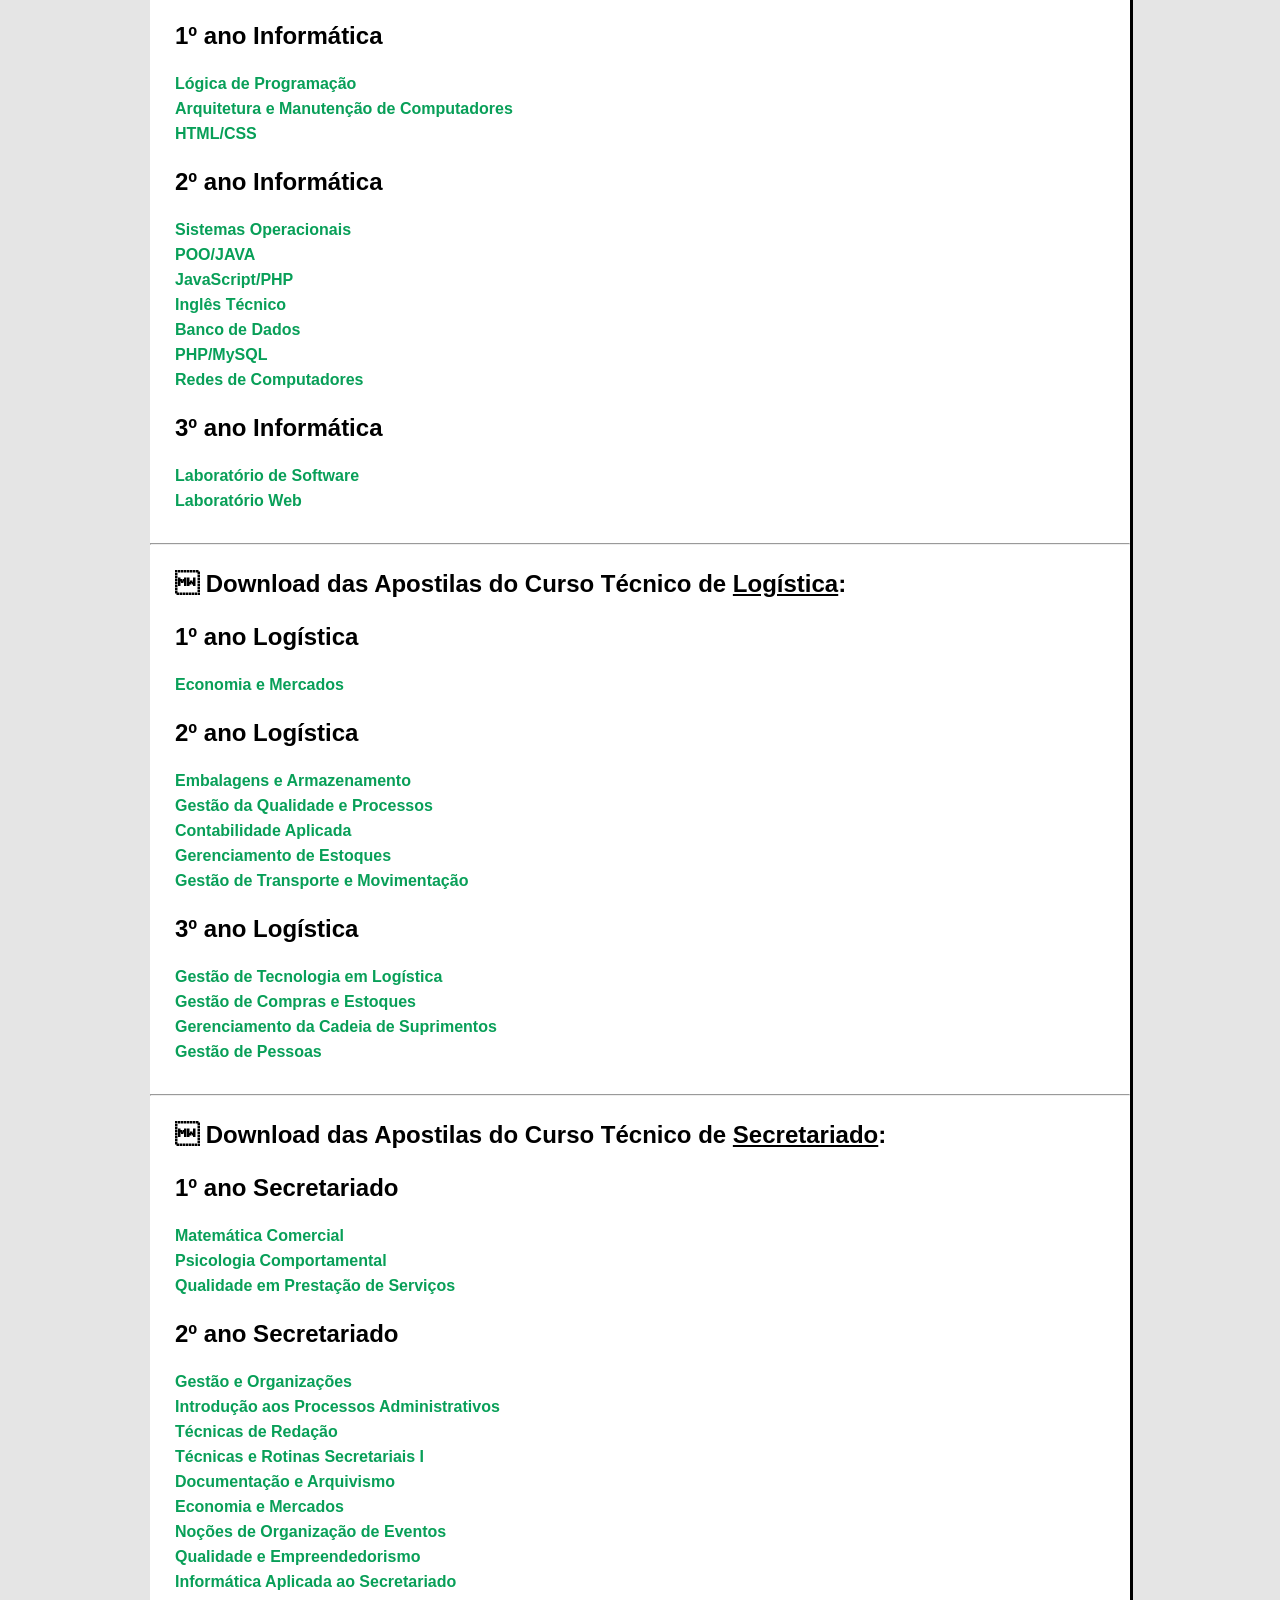
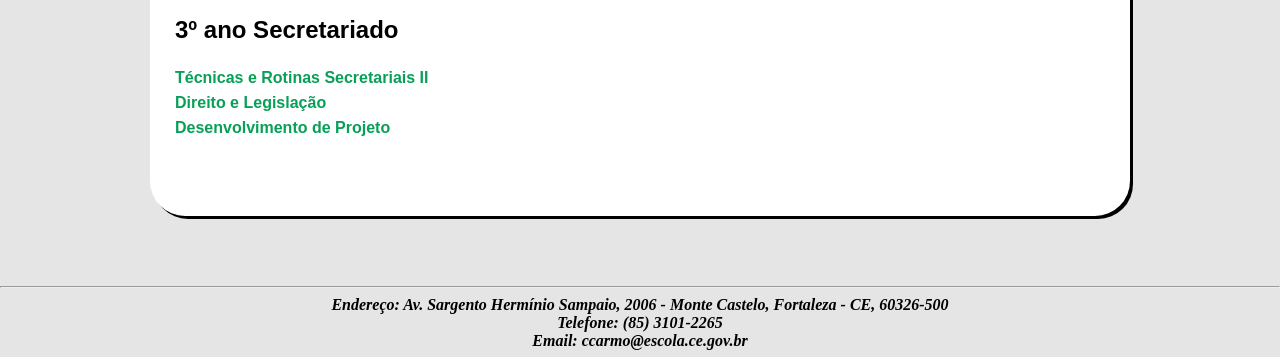
<file: download.html>
<HTML>
<HEAD>
   <META CHARSET="UTF-8"/>
   <TITLE>Download | EEEP. Dona Creusa do Carmo Rocha</TITLE>
   <LINK REL="stylesheet" TYPE="Text/CSS" HREF="CSS/layout.css"/>
   <LINK REL="shortcut icon" HREF="IMG/icon.png" TYPE="Image/X-png"/>
</HEAD>
<BODY>
<CENTER><IMG SRC="IMG/titulo.png"></CENTER>
<DIV ID="Menu"> 
  <UL>
    <LI ONCLICK="window.location='index.html'" TITLE="Home"><A HREF="index.html"><B>HOME</B></A></LI>
    <LI ONCLICK="window.location='historia.html'" TITLE="História"><A HREF="historia.html"><B>HISTÓRIA</B></A></LI>
    <LI ONCLICK="window.location='cursos.html'" TITLE="Cursos"><A HREF="cursos.html"><B>CURSOS</B></A>
    <UL>
      <LI ONCLICK="window.location='administracao.html'" TITLE="Administração"><A HREF="administracao.html"><B>ADMINISTRAÇÃO</B></A></LI>
      <LI ONCLICK="window.location='design-de-interiores.html'" TITLE="Design de Interiores"><A HREF="design-de-interiores.html"><B>DESIGN DE INTERIORES</B></A></LI>
      <LI ONCLICK="window.location='informatica.html'" TITLE="Informática"><A HREF="informatica.html"><B>INFORMÁTICA</B></A></LI>
      <LI ONCLICK="window.location='logistica.html'" TITLE="Logística"><A HREF="logistica.html"><B>LOGÍSTICA</B></A></LI>
      <LI ONCLICK="window.location='secretariado.html'" TITLE="Secretariado"><A HREF="secretariado.html"><B>SECRETARIADO</B></A></LI>
    </UL></LI>
    <LI ONCLICK="window.location='disciplinas.html'" TITLE="Disciplinas"><A HREF="disciplinas.html"><B>DISCIPLINAS</B></A>
    <UL>
      <LI ONCLICK="window.location='base-comum.html'" TITLE="Base Comum"><A HREF="base-comum.html"><B>BASE COMUM</B></A></LI>
      <LI ONCLICK="window.location='cursos-tecnicos.html'" TITLE="Cursos Técnicos"><A HREF="cursos-tecnicos.html"><B>CURSOS TÉCNICOS</B></A></LI>
    </UL></LI>
    <LI ONCLICK="window.location='projetos.html'" TITLE="Projetos"><A HREF="projetos.html"><B>PROJETOS</B></A></LI>
    <LI ONCLICK="window.location='fotos.html'" TITLE="Galeria"><A HREF="fotos.html"><B>GALERIA</B></A>
    <UL>
      <LI ONCLICK="window.location='fotos.html'" TITLE="Fotos"><A HREF="fotos.html"><B>FOTOS</B></A></LI>
      <LI ONCLICK="window.location='videos.html'" TITLE="Vídeos"><A HREF="videos.html"><B>VÍDEOS</B></A></LI>
    </UL></LI>
    <LI ONCLICK="window.location='download.html'" TITLE="Download"><A HREF="download.html"><B>DOWNLOAD</B></A></LI>
  </UL>
</DIV>
<BR/>
<BR/>
<BR/>
<BR/>
   <DIV ID="Bloco">
<BR/>
<BR/>
<H1><CENTER>Download das Apostilas de todos os Cursos Técnicos da Escola EEEP. Dona Creusa do Carmo Rocha</CENTER></H1>
<HR/>
<H2> Download das Apostilas do Curso Técnico de <U>Administração</U>:</H2>
<H2>1º ano Administração</H2>
<P><B><A HREF="DOWNLOAD/administracao_introducao_ao_curso.pdf" TARGET="_Blank">Introdução ao Curso Técnico e Ética Profissional</A></B></P>
<P><B><A HREF="DOWNLOAD/administracao_contabilidade_aplicada.pdf" TARGET="_Blank">Contabilidade Aplicada</A></B></P>
<P><B><A HREF="DOWNLOAD/administracao_fundamentos_de_marketing_.pdf" TARGET="_Blank">Fundamentos de Marketing</A></B></P>
<H2>2º ano Administração</H2>
<P><B><A HREF="DOWNLOAD/ADMINISTRACAO_-_Administrao_de_Marketing.pdf" TARGET="_Blank">Administração de Marketing</A></B></P>
<P><B><A HREF="DOWNLOAD/administracao_direito_empresarial.pdf" TARGET="_Blank">Direito Empresarial</A></B></P>
<H2>3º ano Administração</H2>
<P><B><A HREF="DOWNLOAD/administracao_logistica_de_suprimentos.pdf" TARGET="_Blank">Logística de Suprimentos</A></B></P>
<P><B><A HREF="DOWNLOAD/administracao_administracao_do_terceiro_setor.pdf" TARGET="_Blank">Administração do Terceiro Setor</A></B></P>
<P><B><A HREF="DOWNLOAD/mercado_de_capitais.pdf" TARGET="_Blank">Mercado de Capitais</A></B></P>
<P><B><A HREF="DOWNLOAD/administracao_de_varejo_e_servicos.pdf" TARGET="_Blank">Administração de Varejo e Serviços</A></B></P>
<BR/>
<HR/>
<H2> Download das Apostilas do Curso Técnico de <U>Design de Interiores</U>:</H2>
<H2>1º ano Design de Interiores</H2>
<P><B><A HREF="DOWNLOAD/design_de_interiores_desenho_geometrico.pdf" TARGET="_Blank">Desenho Geométrico</A></B></P>
<P><B><A HREF="DOWNLOAD/design_de_interiores_desenho_a_mao_livre.pdf" TARGET="_Blank">Desenho a Mão Livre</A></B></P>
<H2>2º ano Design de Interiores</H2>
<P><B><A HREF="DOWNLOAD/design_de_interiores_historia_da_arte1.pdf" TARGET="_Blank">História da Arte I</A></B></P>
<P><B><A HREF="DOWNLOAD/design_de_interiores_historia_da_arte_2.pdf" TARGET="_Blank">História da Arte II</A></B></P>
<P><B><A HREF="DOWNLOAD/historia_da_arte_3.pdf" TARGET="_Blank">História da Arte III</A></B></P>
<P><B><A HREF="DOWNLOAD/desenho_em_perspectiva.pdf" TARGET="_Blank">Desenho em Perspectiva</A></B></P>
<P><B><A HREF="DOWNLOAD/tecnicas_leitura_e_interpretacao_de_plantas.pdf" TARGET="_Blank">Técnicas, Leitura e Interpretação de Plantas</A></B></P>
<P><B><A HREF="DOWNLOAD/design_de_interiores_materiais_para_interiores.pdf" TARGET="_Blank">Materiais para Interiores</A></B></P>
<P><B><A HREF="DOWNLOAD/conforto_ambiental.pdf" TARGET="_Blank">Conforto Ambiental</A></B></P>
<P><B><A HREF="DOWNLOAD/desenho_assistido_por_computador_1.pdf" TARGET="_Blank">Desenho Assistido por Computador</A></B></P>
<P><B><A HREF="DOWNLOAD/metodos_de_projetos_para_interiores.pdf" TARGET="_Blank">Métodos de Projetos para Interiores</A></B></P>
<H2>3º ano Design de Interiores</H2>
<P><B><A HREF="DOWNLOAD/conforto_ambiental.pdf" TARGET="_Blank">Conforto Ambiental</A></B></P>
<BR/>
<HR/>
<H2> Download das Apostilas do Curso Técnico de <U>Informática</U>:</H2>
<H2>1º ano Informática</H2>
<P><B><A HREF="DOWNLOAD/informatica_logica_de_programacao.pdf" TARGET="_Blank">Lógica de Programação</A></B></P>
<P><B><A HREF="DOWNLOAD/informatica_arquitetura_manutencao_computadores.pdf" TARGET="_Blank">Arquitetura e Manutenção de Computadores</A></B></P>
<P><B><A HREF="DOWNLOAD/informatica_html_css.pdf" TARGET="_Blank">HTML/CSS</A></B></P>
<H2>2º ano Informática</H2>
<P><B><A HREF="DOWNLOAD/informatica_sistemasoperacionais.pdf" TARGET="_Blank">Sistemas Operacionais</A></B></P>
<P><B><A HREF="DOWNLOAD/informatica_java.pdf" TARGET="_Blank">POO/JAVA</A></B></P>
<P><B><A HREF="DOWNLOAD/informatica_javascript_php.pdf" TARGET="_Blank">JavaScript/PHP</A></B></P>
<P><B><A HREF="DOWNLOAD/ingles_tecnico.pdf" TARGET="_Blank">Inglês Técnico</A></B></P>
<P><B><A HREF="DOWNLOAD/informatica_banco_de_dados.pdf" TARGET="_Blank">Banco de Dados</A></B></P>
<P><B><A HREF="DOWNLOAD/informatica_php_mysql.pdf" TARGET="_Blank">PHP/MySQL</A></B></P>
<P><B><A HREF="DOWNLOAD/informatica_redes_de_computadores.pdf" TARGET="_Blank">Redes de Computadores</A></B></P>
<H2>3º ano Informática</H2>
<P><B><A HREF="DOWNLOAD/informatica_laboratorio_de_software_aluno.pdf" TARGET="_Blank">Laboratório de Software</A></B></P>
<P><B><A HREF="DOWNLOAD/informatica_laboratorio_web_aluno.pdf" TARGET="_Blank">Laboratório Web</A></B></P>
<BR/>
<HR/>
<H2> Download das Apostilas do Curso Técnico de <U>Logística</U>:</H2>
<H2>1º ano Logística</H2>
<P><B><A HREF="DOWNLOAD/logistica_economia_e_mercados.pdf" TARGET="_Blank">Economia e Mercados</A></B></P>
<H2>2º ano Logística</H2>
<P><B><A HREF="DOWNLOAD/logistica_embalagens_e_armazenamento.pdf" TARGET="_Blank">Embalagens e Armazenamento</A></B></P>
<P><B><A HREF="DOWNLOAD/logistica_gestao_da_qualidade_e_processos.pdf" TARGET="_Blank">Gestão da Qualidade e Processos</A></B></P>
<P><B><A HREF="DOWNLOAD/logistica_contabilidade_aplicada.pdf" TARGET="_Blank">Contabilidade Aplicada</A></B></P>
<P><B><A HREF="DOWNLOAD/logistica_gerenciamento_de_estoques.pdf" TARGET="_Blank">Gerenciamento de Estoques</A></B></P>
<P><B><A HREF="DOWNLOAD/logistica_gestao_de_transporte_e_movimentacao.pdf" TARGET="_Blank">Gestão de Transporte e Movimentação</A></B></P>
<H2>3º ano Logística</H2>
<P><B><A HREF="DOWNLOAD/logistica_gestao_de_tecnologia_em_logistica.pdf" TARGET="_Blank">Gestão de Tecnologia em Logística</A></B></P>
<P><B><A HREF="DOWNLOAD/logistica_gestao_de_compras_e_estoques.pdf" TARGET="_Blank">Gestão de Compras e Estoques</A></B></P>
<P><B><A HREF="DOWNLOAD/logistica_gerenciamento_da_cadeia_de_suprimentos.pdf" TARGET="_Blank">Gerenciamento da Cadeia de Suprimentos</A></B></P>
<P><B><A HREF="DOWNLOAD/logistica_gestao_de_pessoas.pdf" TARGET="_Blank">Gestão de Pessoas</A></B></P>
<BR/>
<HR/>
<H2> Download das Apostilas do Curso Técnico de <U>Secretariado</U>:</H2>
<H2>1º ano Secretariado</H2>
<P><B><A HREF="DOWNLOAD/secretariado_matematica_comercial.pdf" TARGET="_Blank">Matemática Comercial</A></B></P>
<P><B><A HREF="DOWNLOAD/secretariado_psicologia_comportamental.pdf" TARGET="_Blank">Psicologia Comportamental</A></B></P>
<P><B><A HREF="DOWNLOAD/secretariado_qualidade_em_prestacao_de_servicos.pdf" TARGET="_Blank">Qualidade em Prestação de Serviços</A></B></P>
<H2>2º ano Secretariado</H2>
<P><B><A HREF="DOWNLOAD/secretariado_gestao_e_organizacoes.pdf" TARGET="_Blank">Gestão e Organizações</A></B></P>
<P><B><A HREF="DOWNLOAD/secretariado_introducao_aos_processos_administrativos.pdf" TARGET="_Blank">Introdução aos Processos Administrativos</A></B></P>
<P><B><A HREF="DOWNLOAD/SECRETARIADO_-_Tcnicas_de_Redao.pdf" TARGET="_Blank">Técnicas de Redação</A></B></P>
<P><B><A HREF="DOWNLOAD/SECRETARIADO_-_Tcnicas_e_Rotinas_Secretariais_I.pdf" TARGET="_Blank">Técnicas e Rotinas Secretariais I</A></B></P>
<P><B><A HREF="DOWNLOAD/apostila_documentacao_e_arquivismo.pdf" TARGET="_Blank">Documentação e Arquivismo</A></B></P>
<P><B><A HREF="DOWNLOAD/apostila_economia_e_mercados-1.pdf" TARGET="_Blank">Economia e Mercados</A></B></P>
<P><B><A HREF="DOWNLOAD/apostila_nocoes_de_organizacao_de_eventos.pdf" TARGET="_Blank">Noções de Organização de Eventos</A></B></P>
<P><B><A HREF="DOWNLOAD/apostila_qualidade_e_empreendedorismo.pdf" TARGET="_Blank">Qualidade e Empreendedorismo</A></B></P>
<P><B><A HREF="DOWNLOAD/secretariado_informatica_aplicada_ao_secretariado.pdf" TARGET="_Blank">Informática Aplicada ao Secretariado</A></B></P>
<H2>3º ano Secretariado</H2>
<P><B><A HREF="DOWNLOAD/secretariado_tecnicas_e_rotinas_secretariais_II.pdf" TARGET="_Blank">Técnicas e Rotinas Secretariais II</A></B></P>
<P><B><A HREF="DOWNLOAD/secretariado_direito_e_legislacao.pdf" TARGET="_Blank">Direito e Legislação</A></B></P>
<P><B><A HREF="DOWNLOAD/secretariado_desenvolvimento_de_projeto.pdf" TARGET="_Blank">Desenvolvimento de Projeto</A></B></P>
<BR/>
<BR/>
<BR/>
<BR/>
</DIV>
<HR/>
<P><B><I><CENTER>Endereço: Av. Sargento Hermínio Sampaio, 2006 - Monte Castelo, Fortaleza - CE, 60326-500</CENTER>
<CENTER>Telefone: (85) 3101-2265</CENTER>
<CENTER>Email: ccarmo@escola.ce.gov.br</CENTER></I></B></P>
</BODY>
</HTML>
</file>
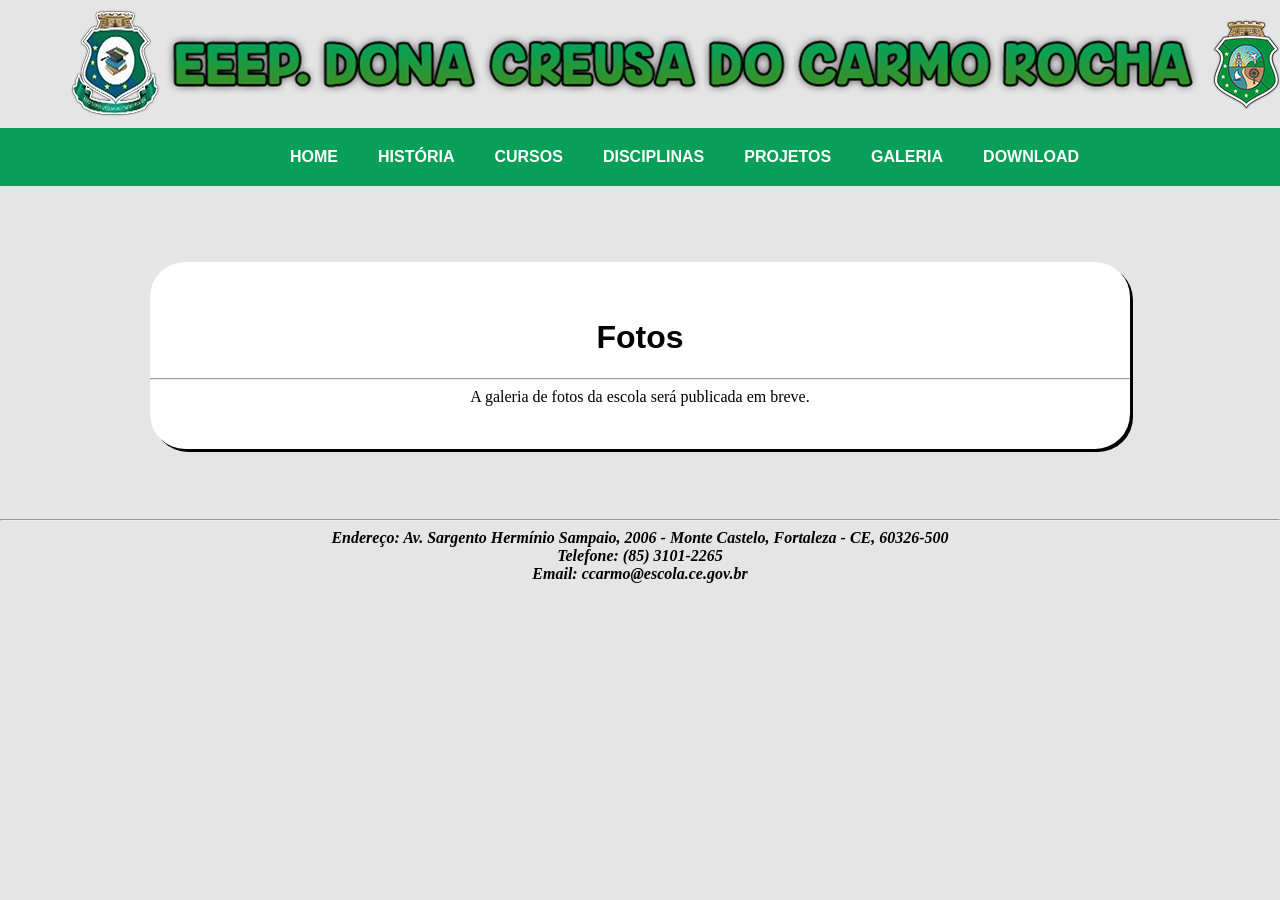
<file: fotos.html>
<HTML>
<HEAD>
   <META CHARSET="UTF-8"/>
   <TITLE>Fotos | EEEP. Dona Creusa do Carmo Rocha</TITLE>
   <LINK REL="stylesheet" TYPE="Text/CSS" HREF="CSS/layout.css"/>
   <LINK REL="shortcut icon" HREF="IMG/icon.png" TYPE="Image/X-png"/>
</HEAD>
<BODY>
<CENTER><IMG SRC="IMG/titulo.png"></CENTER>
<DIV ID="Menu"> 
  <UL>
    <LI ONCLICK="window.location='index.html'" TITLE="Home"><A HREF="index.html"><B>HOME</B></A></LI>
    <LI ONCLICK="window.location='historia.html'" TITLE="História"><A HREF="historia.html"><B>HISTÓRIA</B></A></LI>
    <LI ONCLICK="window.location='cursos.html'" TITLE="Cursos"><A HREF="cursos.html"><B>CURSOS</B></A>
    <UL>
      <LI ONCLICK="window.location='administracao.html'" TITLE="Administração"><A HREF="administracao.html"><B>ADMINISTRAÇÃO</B></A></LI>
      <LI ONCLICK="window.location='design-de-interiores.html'" TITLE="Design de Interiores"><A HREF="design-de-interiores.html"><B>DESIGN DE INTERIORES</B></A></LI>
      <LI ONCLICK="window.location='informatica.html'" TITLE="Informática"><A HREF="informatica.html"><B>INFORMÁTICA</B></A></LI>
      <LI ONCLICK="window.location='logistica.html'" TITLE="Logística"><A HREF="logistica.html"><B>LOGÍSTICA</B></A></LI>
      <LI ONCLICK="window.location='secretariado.html'" TITLE="Secretariado"><A HREF="secretariado.html"><B>SECRETARIADO</B></A></LI>
    </UL></LI>
    <LI ONCLICK="window.location='disciplinas.html'" TITLE="Disciplinas"><A HREF="disciplinas.html"><B>DISCIPLINAS</B></A>
    <UL>
      <LI ONCLICK="window.location='base-comum.html'" TITLE="Base Comum"><A HREF="base-comum.html"><B>BASE COMUM</B></A></LI>
      <LI ONCLICK="window.location='cursos-tecnicos.html'" TITLE="Cursos Técnicos"><A HREF="cursos-tecnicos.html"><B>CURSOS TÉCNICOS</B></A></LI>
    </UL></LI>
    <LI ONCLICK="window.location='projetos.html'" TITLE="Projetos"><A HREF="projetos.html"><B>PROJETOS</B></A></LI>
    <LI ONCLICK="window.location='fotos.html'" TITLE="Galeria"><A HREF="fotos.html"><B>GALERIA</B></A>
    <UL>
      <LI ONCLICK="window.location='fotos.html'" TITLE="Fotos"><A HREF="fotos.html"><B>FOTOS</B></A></LI>
      <LI ONCLICK="window.location='videos.html'" TITLE="Vídeos"><A HREF="videos.html"><B>VÍDEOS</B></A></LI>
    </UL></LI>
    <LI ONCLICK="window.location='download.html'" TITLE="Download"><A HREF="download.html"><B>DOWNLOAD</B></A></LI>
  </UL>
</DIV>
<BR/>
<BR/>
<BR/>
<BR/>
   <DIV ID="Bloco">
<BR/>
<BR/>
<H1><CENTER>Fotos</CENTER></H1>
<HR/>
<P><CENTER>A galeria de fotos da escola será publicada em breve.</CENTER></P>
<BR/>
<BR/>
</DIV>
<HR/>
<P><B><I><CENTER>Endereço: Av. Sargento Hermínio Sampaio, 2006 - Monte Castelo, Fortaleza - CE, 60326-500</CENTER>
<CENTER>Telefone: (85) 3101-2265</CENTER>
<CENTER>Email: ccarmo@escola.ce.gov.br</CENTER></I></B></P>
</BODY>
</HTML>
</file>
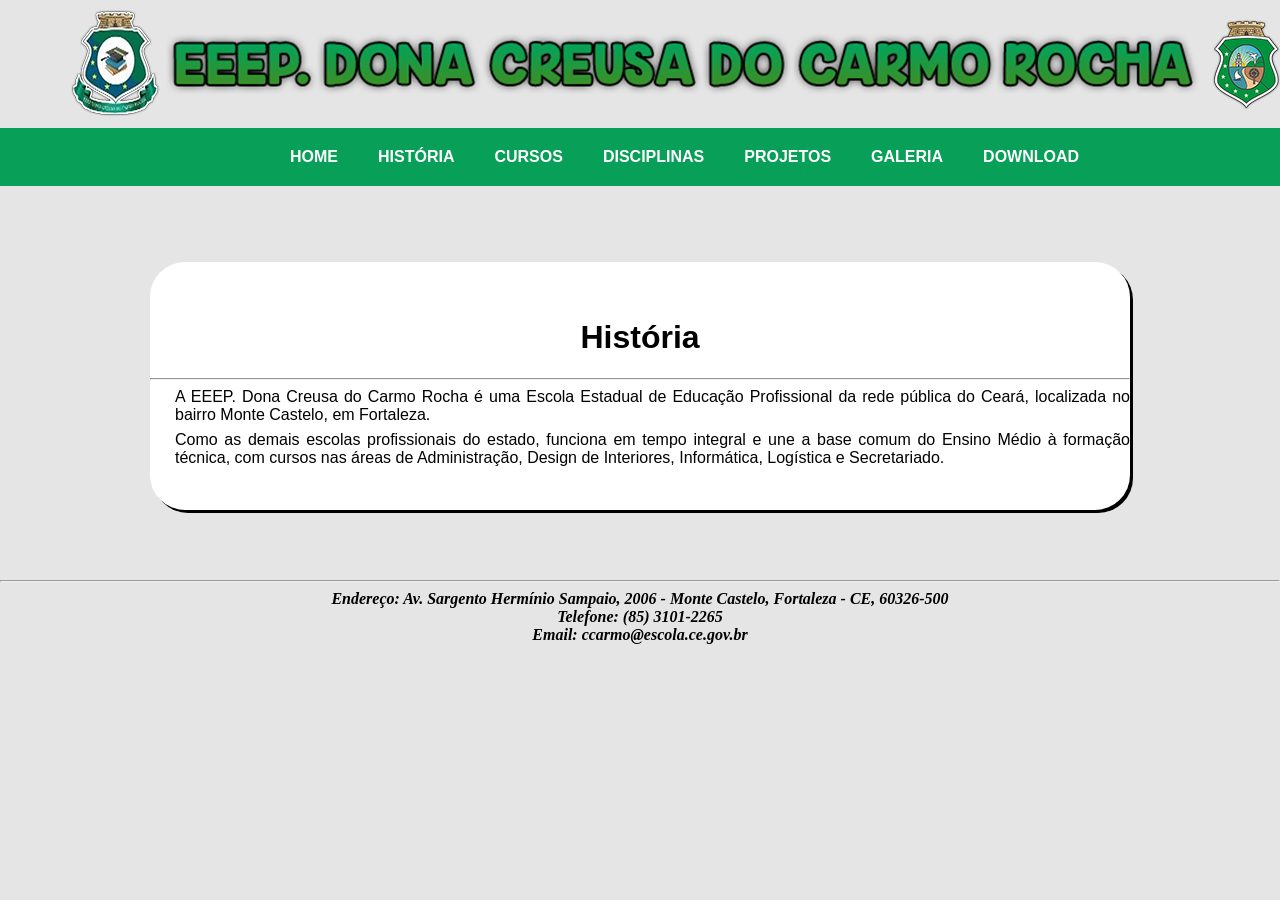
<file: historia.html>
<HTML>
<HEAD>
   <META CHARSET="UTF-8"/>
   <TITLE>História | EEEP. Dona Creusa do Carmo Rocha</TITLE>
   <LINK REL="stylesheet" TYPE="Text/CSS" HREF="CSS/layout.css"/>
   <LINK REL="shortcut icon" HREF="IMG/icon.png" TYPE="Image/X-png"/>
</HEAD>
<BODY>
<CENTER><IMG SRC="IMG/titulo.png"></CENTER>
<DIV ID="Menu"> 
  <UL>
    <LI ONCLICK="window.location='index.html'" TITLE="Home"><A HREF="index.html"><B>HOME</B></A></LI>
    <LI ONCLICK="window.location='historia.html'" TITLE="História"><A HREF="historia.html"><B>HISTÓRIA</B></A></LI>
    <LI ONCLICK="window.location='cursos.html'" TITLE="Cursos"><A HREF="cursos.html"><B>CURSOS</B></A>
    <UL>
      <LI ONCLICK="window.location='administracao.html'" TITLE="Administração"><A HREF="administracao.html"><B>ADMINISTRAÇÃO</B></A></LI>
      <LI ONCLICK="window.location='design-de-interiores.html'" TITLE="Design de Interiores"><A HREF="design-de-interiores.html"><B>DESIGN DE INTERIORES</B></A></LI>
      <LI ONCLICK="window.location='informatica.html'" TITLE="Informática"><A HREF="informatica.html"><B>INFORMÁTICA</B></A></LI>
      <LI ONCLICK="window.location='logistica.html'" TITLE="Logística"><A HREF="logistica.html"><B>LOGÍSTICA</B></A></LI>
      <LI ONCLICK="window.location='secretariado.html'" TITLE="Secretariado"><A HREF="secretariado.html"><B>SECRETARIADO</B></A></LI>
    </UL></LI>
    <LI ONCLICK="window.location='disciplinas.html'" TITLE="Disciplinas"><A HREF="disciplinas.html"><B>DISCIPLINAS</B></A>
    <UL>
      <LI ONCLICK="window.location='base-comum.html'" TITLE="Base Comum"><A HREF="base-comum.html"><B>BASE COMUM</B></A></LI>
      <LI ONCLICK="window.location='cursos-tecnicos.html'" TITLE="Cursos Técnicos"><A HREF="cursos-tecnicos.html"><B>CURSOS TÉCNICOS</B></A></LI>
    </UL></LI>
    <LI ONCLICK="window.location='projetos.html'" TITLE="Projetos"><A HREF="projetos.html"><B>PROJETOS</B></A></LI>
    <LI ONCLICK="window.location='fotos.html'" TITLE="Galeria"><A HREF="fotos.html"><B>GALERIA</B></A>
    <UL>
      <LI ONCLICK="window.location='fotos.html'" TITLE="Fotos"><A HREF="fotos.html"><B>FOTOS</B></A></LI>
      <LI ONCLICK="window.location='videos.html'" TITLE="Vídeos"><A HREF="videos.html"><B>VÍDEOS</B></A></LI>
    </UL></LI>
    <LI ONCLICK="window.location='download.html'" TITLE="Download"><A HREF="download.html"><B>DOWNLOAD</B></A></LI>
  </UL>
</DIV>
<BR/>
<BR/>
<BR/>
<BR/>
   <DIV ID="Bloco">
<BR/>
<BR/>
<H1><CENTER>História</CENTER></H1>
<HR/>
<P>A EEEP. Dona Creusa do Carmo Rocha é uma Escola Estadual de Educação Profissional da rede pública do Ceará, localizada no bairro Monte Castelo, em Fortaleza.</P>
<P>Como as demais escolas profissionais do estado, funciona em tempo integral e une a base comum do Ensino Médio à formação técnica, com cursos nas áreas de Administração, Design de Interiores, Informática, Logística e Secretariado.</P>
<BR/>
<BR/>
</DIV>
<HR/>
<P><B><I><CENTER>Endereço: Av. Sargento Hermínio Sampaio, 2006 - Monte Castelo, Fortaleza - CE, 60326-500</CENTER>
<CENTER>Telefone: (85) 3101-2265</CENTER>
<CENTER>Email: ccarmo@escola.ce.gov.br</CENTER></I></B></P>
</BODY>
</HTML>
</file>
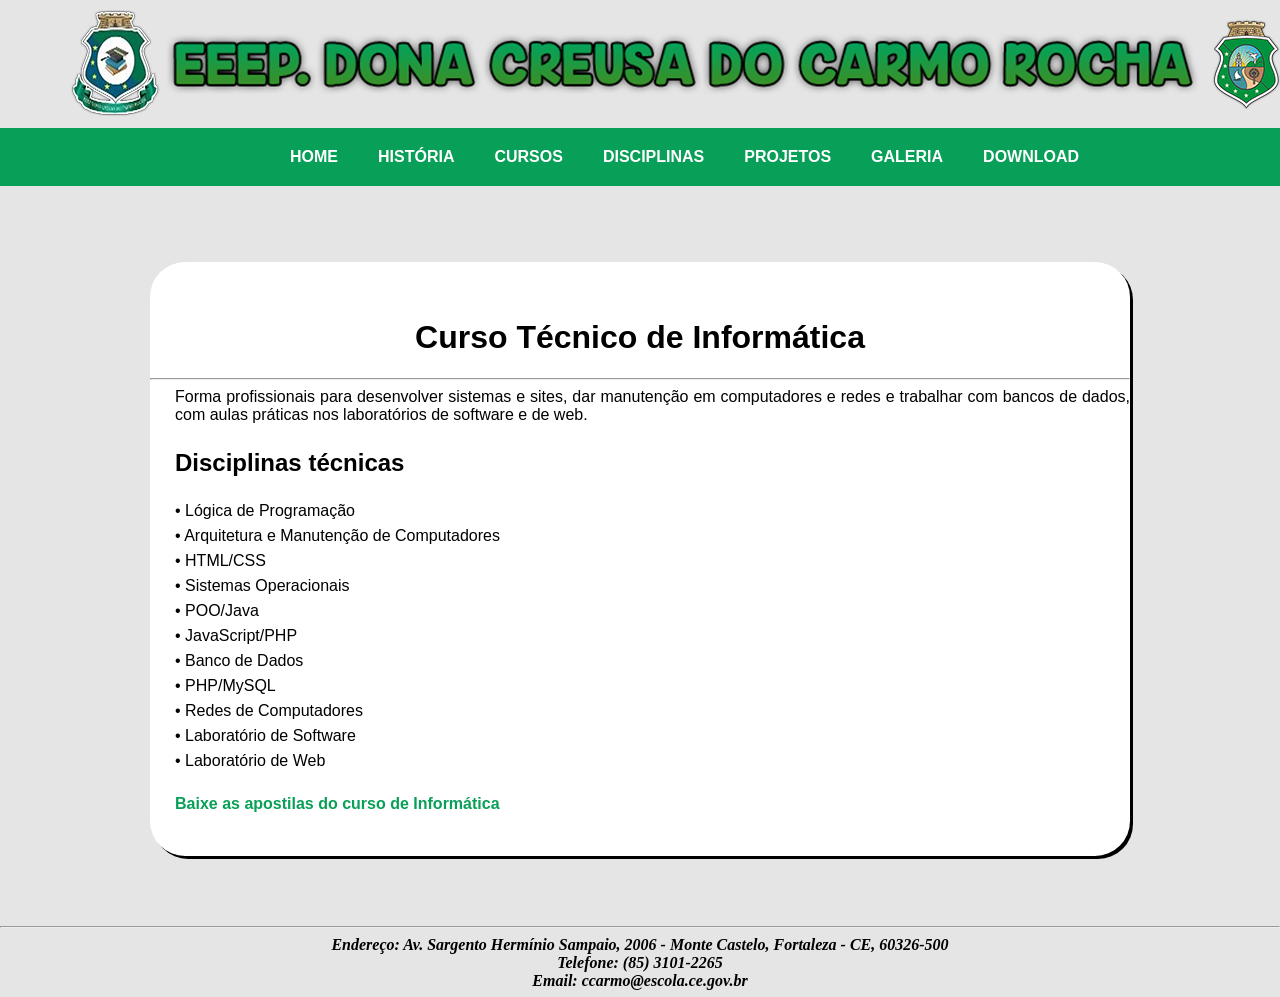
<file: informatica.html>
<HTML>
<HEAD>
   <META CHARSET="UTF-8"/>
   <TITLE>Informática | EEEP. Dona Creusa do Carmo Rocha</TITLE>
   <LINK REL="stylesheet" TYPE="Text/CSS" HREF="CSS/layout.css"/>
   <LINK REL="shortcut icon" HREF="IMG/icon.png" TYPE="Image/X-png"/>
</HEAD>
<BODY>
<CENTER><IMG SRC="IMG/titulo.png"></CENTER>
<DIV ID="Menu"> 
  <UL>
    <LI ONCLICK="window.location='index.html'" TITLE="Home"><A HREF="index.html"><B>HOME</B></A></LI>
    <LI ONCLICK="window.location='historia.html'" TITLE="História"><A HREF="historia.html"><B>HISTÓRIA</B></A></LI>
    <LI ONCLICK="window.location='cursos.html'" TITLE="Cursos"><A HREF="cursos.html"><B>CURSOS</B></A>
    <UL>
      <LI ONCLICK="window.location='administracao.html'" TITLE="Administração"><A HREF="administracao.html"><B>ADMINISTRAÇÃO</B></A></LI>
      <LI ONCLICK="window.location='design-de-interiores.html'" TITLE="Design de Interiores"><A HREF="design-de-interiores.html"><B>DESIGN DE INTERIORES</B></A></LI>
      <LI ONCLICK="window.location='informatica.html'" TITLE="Informática"><A HREF="informatica.html"><B>INFORMÁTICA</B></A></LI>
      <LI ONCLICK="window.location='logistica.html'" TITLE="Logística"><A HREF="logistica.html"><B>LOGÍSTICA</B></A></LI>
      <LI ONCLICK="window.location='secretariado.html'" TITLE="Secretariado"><A HREF="secretariado.html"><B>SECRETARIADO</B></A></LI>
    </UL></LI>
    <LI ONCLICK="window.location='disciplinas.html'" TITLE="Disciplinas"><A HREF="disciplinas.html"><B>DISCIPLINAS</B></A>
    <UL>
      <LI ONCLICK="window.location='base-comum.html'" TITLE="Base Comum"><A HREF="base-comum.html"><B>BASE COMUM</B></A></LI>
      <LI ONCLICK="window.location='cursos-tecnicos.html'" TITLE="Cursos Técnicos"><A HREF="cursos-tecnicos.html"><B>CURSOS TÉCNICOS</B></A></LI>
    </UL></LI>
    <LI ONCLICK="window.location='projetos.html'" TITLE="Projetos"><A HREF="projetos.html"><B>PROJETOS</B></A></LI>
    <LI ONCLICK="window.location='fotos.html'" TITLE="Galeria"><A HREF="fotos.html"><B>GALERIA</B></A>
    <UL>
      <LI ONCLICK="window.location='fotos.html'" TITLE="Fotos"><A HREF="fotos.html"><B>FOTOS</B></A></LI>
      <LI ONCLICK="window.location='videos.html'" TITLE="Vídeos"><A HREF="videos.html"><B>VÍDEOS</B></A></LI>
    </UL></LI>
    <LI ONCLICK="window.location='download.html'" TITLE="Download"><A HREF="download.html"><B>DOWNLOAD</B></A></LI>
  </UL>
</DIV>
<BR/>
<BR/>
<BR/>
<BR/>
   <DIV ID="Bloco">
<BR/>
<BR/>
<H1><CENTER>Curso Técnico de Informática</CENTER></H1>
<HR/>
<P>Forma profissionais para desenvolver sistemas e sites, dar manutenção em computadores e redes e trabalhar com bancos de dados, com aulas práticas nos laboratórios de software e de web.</P>
<H2>Disciplinas técnicas</H2>
<P>• Lógica de Programação</P>
<P>• Arquitetura e Manutenção de Computadores</P>
<P>• HTML/CSS</P>
<P>• Sistemas Operacionais</P>
<P>• POO/Java</P>
<P>• JavaScript/PHP</P>
<P>• Banco de Dados</P>
<P>• PHP/MySQL</P>
<P>• Redes de Computadores</P>
<P>• Laboratório de Software</P>
<P>• Laboratório de Web</P>
<P><BR/><B><A HREF="download.html">Baixe as apostilas do curso de Informática</A></B></P>
<BR/>
<BR/>
</DIV>
<HR/>
<P><B><I><CENTER>Endereço: Av. Sargento Hermínio Sampaio, 2006 - Monte Castelo, Fortaleza - CE, 60326-500</CENTER>
<CENTER>Telefone: (85) 3101-2265</CENTER>
<CENTER>Email: ccarmo@escola.ce.gov.br</CENTER></I></B></P>
</BODY>
</HTML>
</file>
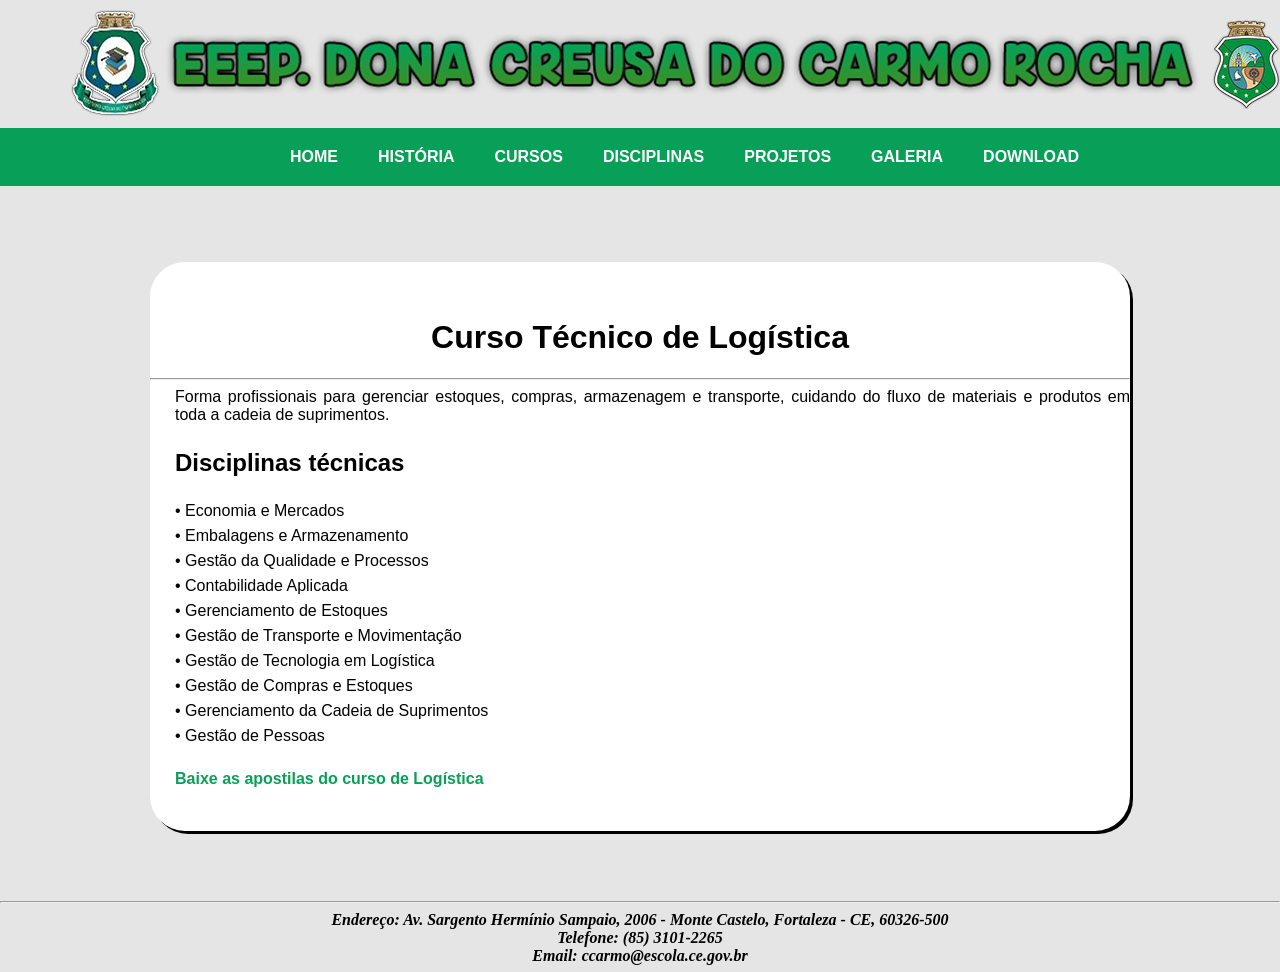
<file: logistica.html>
<HTML>
<HEAD>
   <META CHARSET="UTF-8"/>
   <TITLE>Logística | EEEP. Dona Creusa do Carmo Rocha</TITLE>
   <LINK REL="stylesheet" TYPE="Text/CSS" HREF="CSS/layout.css"/>
   <LINK REL="shortcut icon" HREF="IMG/icon.png" TYPE="Image/X-png"/>
</HEAD>
<BODY>
<CENTER><IMG SRC="IMG/titulo.png"></CENTER>
<DIV ID="Menu"> 
  <UL>
    <LI ONCLICK="window.location='index.html'" TITLE="Home"><A HREF="index.html"><B>HOME</B></A></LI>
    <LI ONCLICK="window.location='historia.html'" TITLE="História"><A HREF="historia.html"><B>HISTÓRIA</B></A></LI>
    <LI ONCLICK="window.location='cursos.html'" TITLE="Cursos"><A HREF="cursos.html"><B>CURSOS</B></A>
    <UL>
      <LI ONCLICK="window.location='administracao.html'" TITLE="Administração"><A HREF="administracao.html"><B>ADMINISTRAÇÃO</B></A></LI>
      <LI ONCLICK="window.location='design-de-interiores.html'" TITLE="Design de Interiores"><A HREF="design-de-interiores.html"><B>DESIGN DE INTERIORES</B></A></LI>
      <LI ONCLICK="window.location='informatica.html'" TITLE="Informática"><A HREF="informatica.html"><B>INFORMÁTICA</B></A></LI>
      <LI ONCLICK="window.location='logistica.html'" TITLE="Logística"><A HREF="logistica.html"><B>LOGÍSTICA</B></A></LI>
      <LI ONCLICK="window.location='secretariado.html'" TITLE="Secretariado"><A HREF="secretariado.html"><B>SECRETARIADO</B></A></LI>
    </UL></LI>
    <LI ONCLICK="window.location='disciplinas.html'" TITLE="Disciplinas"><A HREF="disciplinas.html"><B>DISCIPLINAS</B></A>
    <UL>
      <LI ONCLICK="window.location='base-comum.html'" TITLE="Base Comum"><A HREF="base-comum.html"><B>BASE COMUM</B></A></LI>
      <LI ONCLICK="window.location='cursos-tecnicos.html'" TITLE="Cursos Técnicos"><A HREF="cursos-tecnicos.html"><B>CURSOS TÉCNICOS</B></A></LI>
    </UL></LI>
    <LI ONCLICK="window.location='projetos.html'" TITLE="Projetos"><A HREF="projetos.html"><B>PROJETOS</B></A></LI>
    <LI ONCLICK="window.location='fotos.html'" TITLE="Galeria"><A HREF="fotos.html"><B>GALERIA</B></A>
    <UL>
      <LI ONCLICK="window.location='fotos.html'" TITLE="Fotos"><A HREF="fotos.html"><B>FOTOS</B></A></LI>
      <LI ONCLICK="window.location='videos.html'" TITLE="Vídeos"><A HREF="videos.html"><B>VÍDEOS</B></A></LI>
    </UL></LI>
    <LI ONCLICK="window.location='download.html'" TITLE="Download"><A HREF="download.html"><B>DOWNLOAD</B></A></LI>
  </UL>
</DIV>
<BR/>
<BR/>
<BR/>
<BR/>
   <DIV ID="Bloco">
<BR/>
<BR/>
<H1><CENTER>Curso Técnico de Logística</CENTER></H1>
<HR/>
<P>Forma profissionais para gerenciar estoques, compras, armazenagem e transporte, cuidando do fluxo de materiais e produtos em toda a cadeia de suprimentos.</P>
<H2>Disciplinas técnicas</H2>
<P>• Economia e Mercados</P>
<P>• Embalagens e Armazenamento</P>
<P>• Gestão da Qualidade e Processos</P>
<P>• Contabilidade Aplicada</P>
<P>• Gerenciamento de Estoques</P>
<P>• Gestão de Transporte e Movimentação</P>
<P>• Gestão de Tecnologia em Logística</P>
<P>• Gestão de Compras e Estoques</P>
<P>• Gerenciamento da Cadeia de Suprimentos</P>
<P>• Gestão de Pessoas</P>
<P><BR/><B><A HREF="download.html">Baixe as apostilas do curso de Logística</A></B></P>
<BR/>
<BR/>
</DIV>
<HR/>
<P><B><I><CENTER>Endereço: Av. Sargento Hermínio Sampaio, 2006 - Monte Castelo, Fortaleza - CE, 60326-500</CENTER>
<CENTER>Telefone: (85) 3101-2265</CENTER>
<CENTER>Email: ccarmo@escola.ce.gov.br</CENTER></I></B></P>
</BODY>
</HTML>
</file>
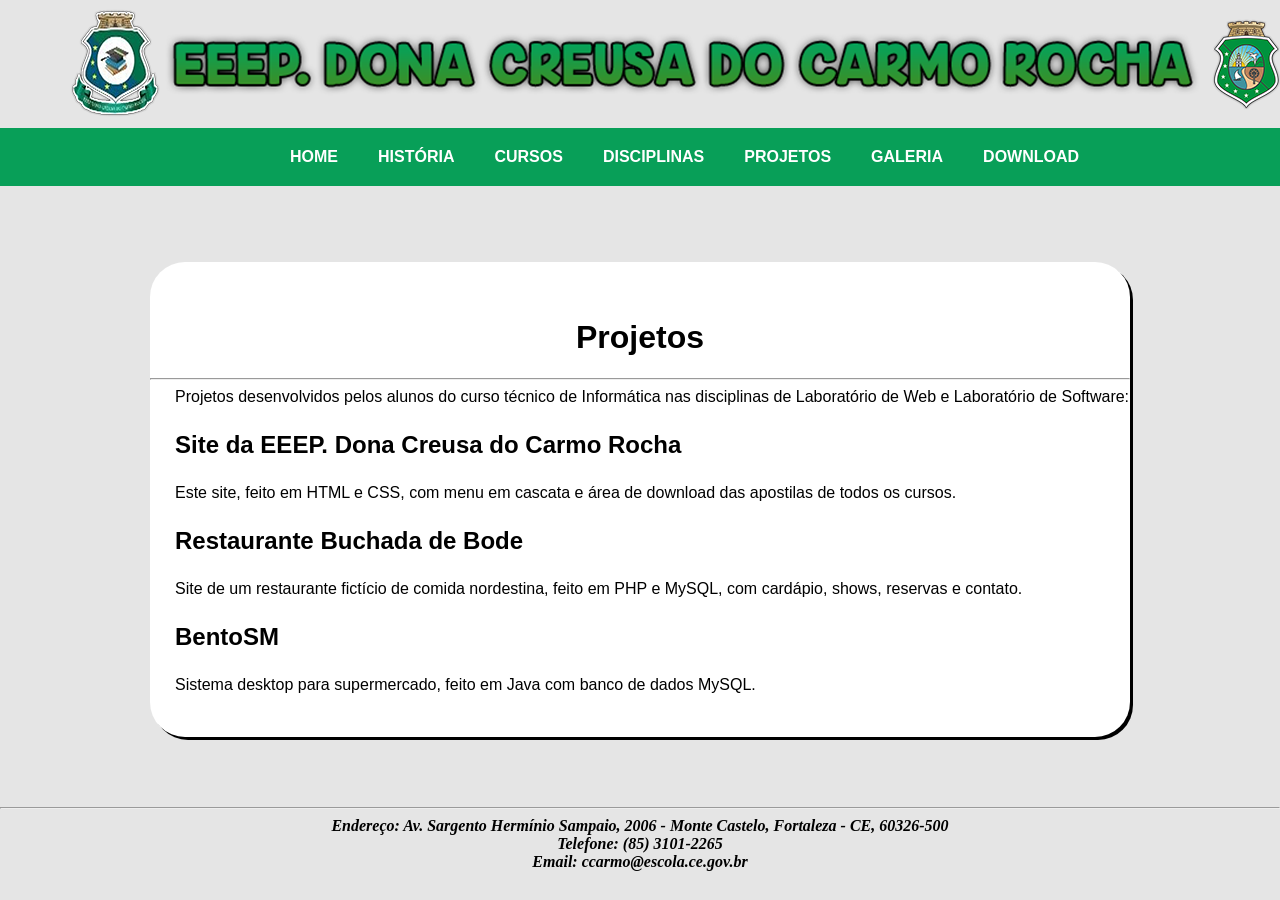
<file: projetos.html>
<HTML>
<HEAD>
   <META CHARSET="UTF-8"/>
   <TITLE>Projetos | EEEP. Dona Creusa do Carmo Rocha</TITLE>
   <LINK REL="stylesheet" TYPE="Text/CSS" HREF="CSS/layout.css"/>
   <LINK REL="shortcut icon" HREF="IMG/icon.png" TYPE="Image/X-png"/>
</HEAD>
<BODY>
<CENTER><IMG SRC="IMG/titulo.png"></CENTER>
<DIV ID="Menu"> 
  <UL>
    <LI ONCLICK="window.location='index.html'" TITLE="Home"><A HREF="index.html"><B>HOME</B></A></LI>
    <LI ONCLICK="window.location='historia.html'" TITLE="História"><A HREF="historia.html"><B>HISTÓRIA</B></A></LI>
    <LI ONCLICK="window.location='cursos.html'" TITLE="Cursos"><A HREF="cursos.html"><B>CURSOS</B></A>
    <UL>
      <LI ONCLICK="window.location='administracao.html'" TITLE="Administração"><A HREF="administracao.html"><B>ADMINISTRAÇÃO</B></A></LI>
      <LI ONCLICK="window.location='design-de-interiores.html'" TITLE="Design de Interiores"><A HREF="design-de-interiores.html"><B>DESIGN DE INTERIORES</B></A></LI>
      <LI ONCLICK="window.location='informatica.html'" TITLE="Informática"><A HREF="informatica.html"><B>INFORMÁTICA</B></A></LI>
      <LI ONCLICK="window.location='logistica.html'" TITLE="Logística"><A HREF="logistica.html"><B>LOGÍSTICA</B></A></LI>
      <LI ONCLICK="window.location='secretariado.html'" TITLE="Secretariado"><A HREF="secretariado.html"><B>SECRETARIADO</B></A></LI>
    </UL></LI>
    <LI ONCLICK="window.location='disciplinas.html'" TITLE="Disciplinas"><A HREF="disciplinas.html"><B>DISCIPLINAS</B></A>
    <UL>
      <LI ONCLICK="window.location='base-comum.html'" TITLE="Base Comum"><A HREF="base-comum.html"><B>BASE COMUM</B></A></LI>
      <LI ONCLICK="window.location='cursos-tecnicos.html'" TITLE="Cursos Técnicos"><A HREF="cursos-tecnicos.html"><B>CURSOS TÉCNICOS</B></A></LI>
    </UL></LI>
    <LI ONCLICK="window.location='projetos.html'" TITLE="Projetos"><A HREF="projetos.html"><B>PROJETOS</B></A></LI>
    <LI ONCLICK="window.location='fotos.html'" TITLE="Galeria"><A HREF="fotos.html"><B>GALERIA</B></A>
    <UL>
      <LI ONCLICK="window.location='fotos.html'" TITLE="Fotos"><A HREF="fotos.html"><B>FOTOS</B></A></LI>
      <LI ONCLICK="window.location='videos.html'" TITLE="Vídeos"><A HREF="videos.html"><B>VÍDEOS</B></A></LI>
    </UL></LI>
    <LI ONCLICK="window.location='download.html'" TITLE="Download"><A HREF="download.html"><B>DOWNLOAD</B></A></LI>
  </UL>
</DIV>
<BR/>
<BR/>
<BR/>
<BR/>
   <DIV ID="Bloco">
<BR/>
<BR/>
<H1><CENTER>Projetos</CENTER></H1>
<HR/>
<P>Projetos desenvolvidos pelos alunos do curso técnico de Informática nas disciplinas de Laboratório de Web e Laboratório de Software:</P>
<H2>Site da EEEP. Dona Creusa do Carmo Rocha</H2>
<P>Este site, feito em HTML e CSS, com menu em cascata e área de download das apostilas de todos os cursos.</P>
<H2>Restaurante Buchada de Bode</H2>
<P>Site de um restaurante fictício de comida nordestina, feito em PHP e MySQL, com cardápio, shows, reservas e contato.</P>
<H2>BentoSM</H2>
<P>Sistema desktop para supermercado, feito em Java com banco de dados MySQL.</P>
<BR/>
<BR/>
</DIV>
<HR/>
<P><B><I><CENTER>Endereço: Av. Sargento Hermínio Sampaio, 2006 - Monte Castelo, Fortaleza - CE, 60326-500</CENTER>
<CENTER>Telefone: (85) 3101-2265</CENTER>
<CENTER>Email: ccarmo@escola.ce.gov.br</CENTER></I></B></P>
</BODY>
</HTML>
</file>
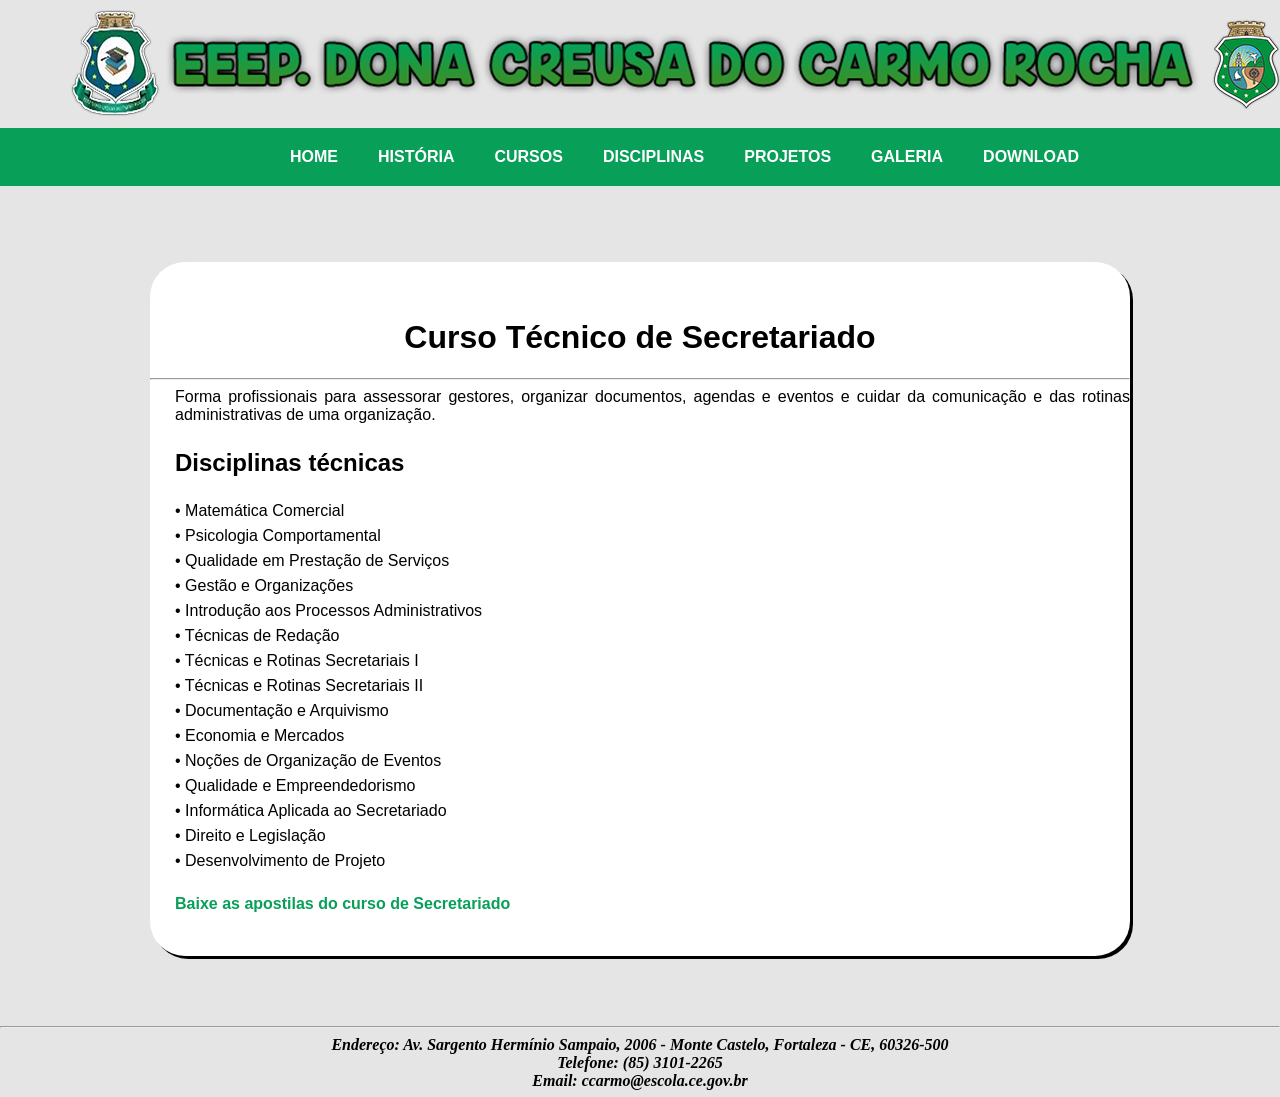
<file: secretariado.html>
<HTML>
<HEAD>
   <META CHARSET="UTF-8"/>
   <TITLE>Secretariado | EEEP. Dona Creusa do Carmo Rocha</TITLE>
   <LINK REL="stylesheet" TYPE="Text/CSS" HREF="CSS/layout.css"/>
   <LINK REL="shortcut icon" HREF="IMG/icon.png" TYPE="Image/X-png"/>
</HEAD>
<BODY>
<CENTER><IMG SRC="IMG/titulo.png"></CENTER>
<DIV ID="Menu"> 
  <UL>
    <LI ONCLICK="window.location='index.html'" TITLE="Home"><A HREF="index.html"><B>HOME</B></A></LI>
    <LI ONCLICK="window.location='historia.html'" TITLE="História"><A HREF="historia.html"><B>HISTÓRIA</B></A></LI>
    <LI ONCLICK="window.location='cursos.html'" TITLE="Cursos"><A HREF="cursos.html"><B>CURSOS</B></A>
    <UL>
      <LI ONCLICK="window.location='administracao.html'" TITLE="Administração"><A HREF="administracao.html"><B>ADMINISTRAÇÃO</B></A></LI>
      <LI ONCLICK="window.location='design-de-interiores.html'" TITLE="Design de Interiores"><A HREF="design-de-interiores.html"><B>DESIGN DE INTERIORES</B></A></LI>
      <LI ONCLICK="window.location='informatica.html'" TITLE="Informática"><A HREF="informatica.html"><B>INFORMÁTICA</B></A></LI>
      <LI ONCLICK="window.location='logistica.html'" TITLE="Logística"><A HREF="logistica.html"><B>LOGÍSTICA</B></A></LI>
      <LI ONCLICK="window.location='secretariado.html'" TITLE="Secretariado"><A HREF="secretariado.html"><B>SECRETARIADO</B></A></LI>
    </UL></LI>
    <LI ONCLICK="window.location='disciplinas.html'" TITLE="Disciplinas"><A HREF="disciplinas.html"><B>DISCIPLINAS</B></A>
    <UL>
      <LI ONCLICK="window.location='base-comum.html'" TITLE="Base Comum"><A HREF="base-comum.html"><B>BASE COMUM</B></A></LI>
      <LI ONCLICK="window.location='cursos-tecnicos.html'" TITLE="Cursos Técnicos"><A HREF="cursos-tecnicos.html"><B>CURSOS TÉCNICOS</B></A></LI>
    </UL></LI>
    <LI ONCLICK="window.location='projetos.html'" TITLE="Projetos"><A HREF="projetos.html"><B>PROJETOS</B></A></LI>
    <LI ONCLICK="window.location='fotos.html'" TITLE="Galeria"><A HREF="fotos.html"><B>GALERIA</B></A>
    <UL>
      <LI ONCLICK="window.location='fotos.html'" TITLE="Fotos"><A HREF="fotos.html"><B>FOTOS</B></A></LI>
      <LI ONCLICK="window.location='videos.html'" TITLE="Vídeos"><A HREF="videos.html"><B>VÍDEOS</B></A></LI>
    </UL></LI>
    <LI ONCLICK="window.location='download.html'" TITLE="Download"><A HREF="download.html"><B>DOWNLOAD</B></A></LI>
  </UL>
</DIV>
<BR/>
<BR/>
<BR/>
<BR/>
   <DIV ID="Bloco">
<BR/>
<BR/>
<H1><CENTER>Curso Técnico de Secretariado</CENTER></H1>
<HR/>
<P>Forma profissionais para assessorar gestores, organizar documentos, agendas e eventos e cuidar da comunicação e das rotinas administrativas de uma organização.</P>
<H2>Disciplinas técnicas</H2>
<P>• Matemática Comercial</P>
<P>• Psicologia Comportamental</P>
<P>• Qualidade em Prestação de Serviços</P>
<P>• Gestão e Organizações</P>
<P>• Introdução aos Processos Administrativos</P>
<P>• Técnicas de Redação</P>
<P>• Técnicas e Rotinas Secretariais I</P>
<P>• Técnicas e Rotinas Secretariais II</P>
<P>• Documentação e Arquivismo</P>
<P>• Economia e Mercados</P>
<P>• Noções de Organização de Eventos</P>
<P>• Qualidade e Empreendedorismo</P>
<P>• Informática Aplicada ao Secretariado</P>
<P>• Direito e Legislação</P>
<P>• Desenvolvimento de Projeto</P>
<P><BR/><B><A HREF="download.html">Baixe as apostilas do curso de Secretariado</A></B></P>
<BR/>
<BR/>
</DIV>
<HR/>
<P><B><I><CENTER>Endereço: Av. Sargento Hermínio Sampaio, 2006 - Monte Castelo, Fortaleza - CE, 60326-500</CENTER>
<CENTER>Telefone: (85) 3101-2265</CENTER>
<CENTER>Email: ccarmo@escola.ce.gov.br</CENTER></I></B></P>
</BODY>
</HTML>
</file>
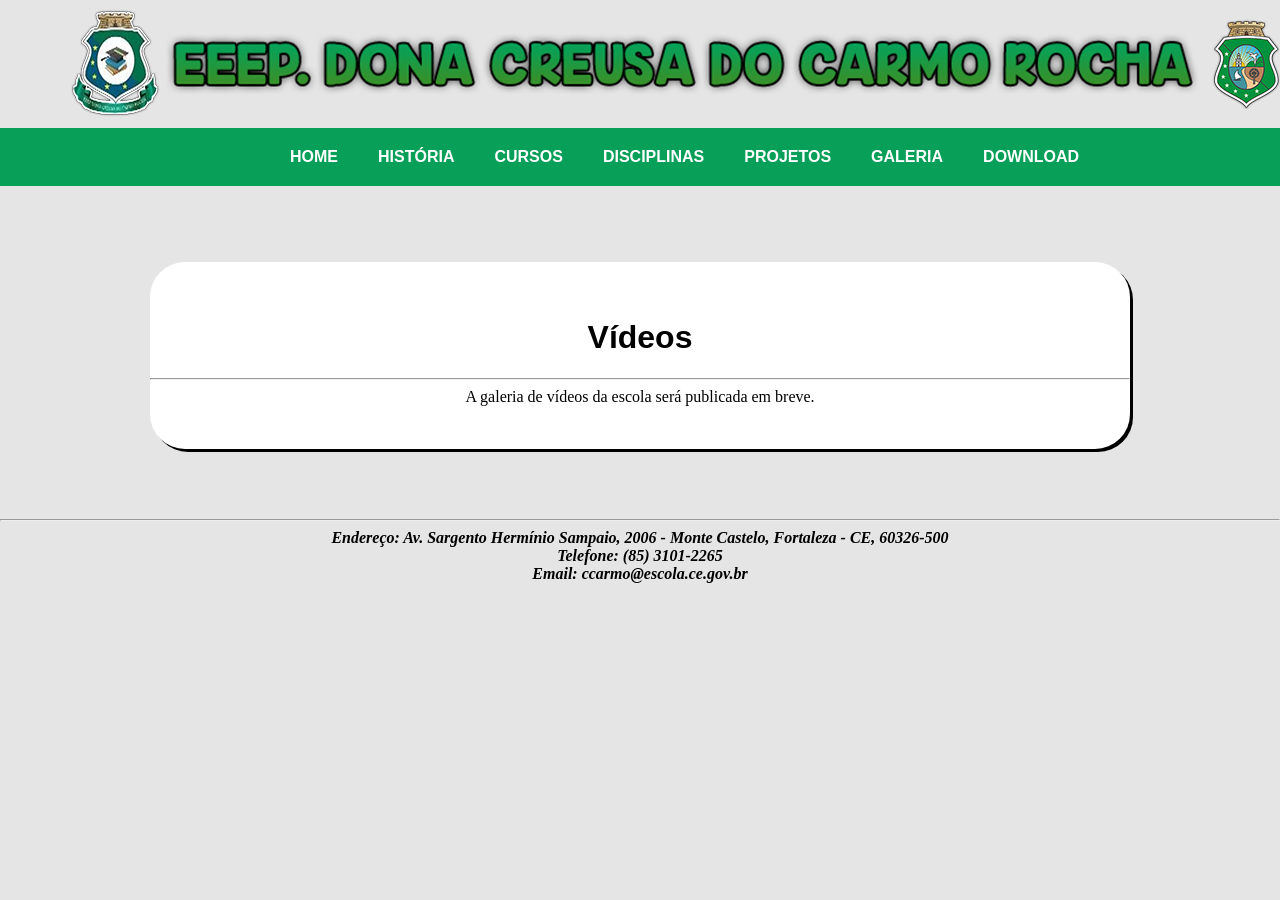
<file: videos.html>
<HTML>
<HEAD>
   <META CHARSET="UTF-8"/>
   <TITLE>Vídeos | EEEP. Dona Creusa do Carmo Rocha</TITLE>
   <LINK REL="stylesheet" TYPE="Text/CSS" HREF="CSS/layout.css"/>
   <LINK REL="shortcut icon" HREF="IMG/icon.png" TYPE="Image/X-png"/>
</HEAD>
<BODY>
<CENTER><IMG SRC="IMG/titulo.png"></CENTER>
<DIV ID="Menu"> 
  <UL>
    <LI ONCLICK="window.location='index.html'" TITLE="Home"><A HREF="index.html"><B>HOME</B></A></LI>
    <LI ONCLICK="window.location='historia.html'" TITLE="História"><A HREF="historia.html"><B>HISTÓRIA</B></A></LI>
    <LI ONCLICK="window.location='cursos.html'" TITLE="Cursos"><A HREF="cursos.html"><B>CURSOS</B></A>
    <UL>
      <LI ONCLICK="window.location='administracao.html'" TITLE="Administração"><A HREF="administracao.html"><B>ADMINISTRAÇÃO</B></A></LI>
      <LI ONCLICK="window.location='design-de-interiores.html'" TITLE="Design de Interiores"><A HREF="design-de-interiores.html"><B>DESIGN DE INTERIORES</B></A></LI>
      <LI ONCLICK="window.location='informatica.html'" TITLE="Informática"><A HREF="informatica.html"><B>INFORMÁTICA</B></A></LI>
      <LI ONCLICK="window.location='logistica.html'" TITLE="Logística"><A HREF="logistica.html"><B>LOGÍSTICA</B></A></LI>
      <LI ONCLICK="window.location='secretariado.html'" TITLE="Secretariado"><A HREF="secretariado.html"><B>SECRETARIADO</B></A></LI>
    </UL></LI>
    <LI ONCLICK="window.location='disciplinas.html'" TITLE="Disciplinas"><A HREF="disciplinas.html"><B>DISCIPLINAS</B></A>
    <UL>
      <LI ONCLICK="window.location='base-comum.html'" TITLE="Base Comum"><A HREF="base-comum.html"><B>BASE COMUM</B></A></LI>
      <LI ONCLICK="window.location='cursos-tecnicos.html'" TITLE="Cursos Técnicos"><A HREF="cursos-tecnicos.html"><B>CURSOS TÉCNICOS</B></A></LI>
    </UL></LI>
    <LI ONCLICK="window.location='projetos.html'" TITLE="Projetos"><A HREF="projetos.html"><B>PROJETOS</B></A></LI>
    <LI ONCLICK="window.location='fotos.html'" TITLE="Galeria"><A HREF="fotos.html"><B>GALERIA</B></A>
    <UL>
      <LI ONCLICK="window.location='fotos.html'" TITLE="Fotos"><A HREF="fotos.html"><B>FOTOS</B></A></LI>
      <LI ONCLICK="window.location='videos.html'" TITLE="Vídeos"><A HREF="videos.html"><B>VÍDEOS</B></A></LI>
    </UL></LI>
    <LI ONCLICK="window.location='download.html'" TITLE="Download"><A HREF="download.html"><B>DOWNLOAD</B></A></LI>
  </UL>
</DIV>
<BR/>
<BR/>
<BR/>
<BR/>
   <DIV ID="Bloco">
<BR/>
<BR/>
<H1><CENTER>Vídeos</CENTER></H1>
<HR/>
<P><CENTER>A galeria de vídeos da escola será publicada em breve.</CENTER></P>
<BR/>
<BR/>
</DIV>
<HR/>
<P><B><I><CENTER>Endereço: Av. Sargento Hermínio Sampaio, 2006 - Monte Castelo, Fortaleza - CE, 60326-500</CENTER>
<CENTER>Telefone: (85) 3101-2265</CENTER>
<CENTER>Email: ccarmo@escola.ce.gov.br</CENTER></I></B></P>
</BODY>
</HTML>
</file>
<file: CSS/layout.css>
BODY {
       MARGIN: 0;
	   PADDING: 0;
       BACKGROUND-COLOR: e5e5e5;
      }
#Menu {
        FLOAT: Left;
		MARGIN: 180px;
        BORDER-RADIUS: 5px;
        WIDTH: 1000px;
        POSITION: Absolute;
        MARGIN-LEFT: 270;
        MARGIN-TOP: 128;         
      }
#Menu UL {
		   FONT: 16px Arial, Tahoma, Verdana;
		   LIST-STYLE: None;
		   MARGIN: 0;
           PADDING: 0;
          }
#Menu UL LI {
              FLOAT: Left;
              POSITION: Relative;
			  DISPLAY: Block;
             }          
#Menu UL LI A {
                COLOR: White;
				BACKGROUND-COLOR: 089f58;
   				TEXT-DECORATION: None;
                MARGIN: 0 0px;
				PADDING: 20px;
                DISPLAY: Block;
              }
#Menu LI UL {
              DISPLAY: None;
			} 
#Menu UL LI A:Hover {
	                  COLOR: Black;
	                  BACKGROUND-COLOR: White;
                      BORDER-RADIUS: 5px;
					  DISPLAY: Block;
                    }     
#Menu LI:Hover UL {
                    DISPLAY: Block;
					POSITION: Relative;
                  }     
#Menu LI:Hover LI {
                    FLOAT: None;
					FONT-SIZE: 14px;
				  }
#Menu LI:Hover A {
                   BACKGROUND-COLOR: 38902a;
				   COLOR: White;
				 }
#Bloco {
         MARGIN-TOP: 190px; 
         MARGIN-RIGHT: 150px;
         MARGIN-BOTTOM: 70px;
         MARGIN-LEFT: 150px;
         BACKGROUND-COLOR: White;
         BORDER-RADIUS: 35px;
         BOX-SHADOW: 3px 3px 0 Black;
       }
P {
    MARGIN-TOP: 5px;
    MARGIN-RIGHT: 0px;
    MARGIN-BOTTOM: 7px;
    MARGIN-LEFT: 25px;
    TEXT-ALIGN: Justify;
    FONT-FAMILY: Arial, Verdana, Times New Roman;
  }
IMG {
      MARGIN-TOP: 0px;
      MARGIN-RIGHT: 0px;
      MARGIN-BOTTOM: -240px;
      MARGIN-LEFT: -8px;
    }
H1 {
     FONT-FAMILY: Arial, Verdana, Times New Roman;
   }
H2 {
     MARGIN-TOP: 25px;
     MARGIN-RIGHT: 0px;
     MARGIN-BOTTOM: 25px;
     MARGIN-LEFT: 25px;
     TEXT-ALIGN: Justify;
     FONT-FAMILY: Arial, Verdana, Times New Roman;
   }
EMBED {
        BOX-SHADOW: 3px 3px 0 Black;
      }
A {
    TEXT-DECORATION: None;
    COLOR: 089f58;
  }
</file>
